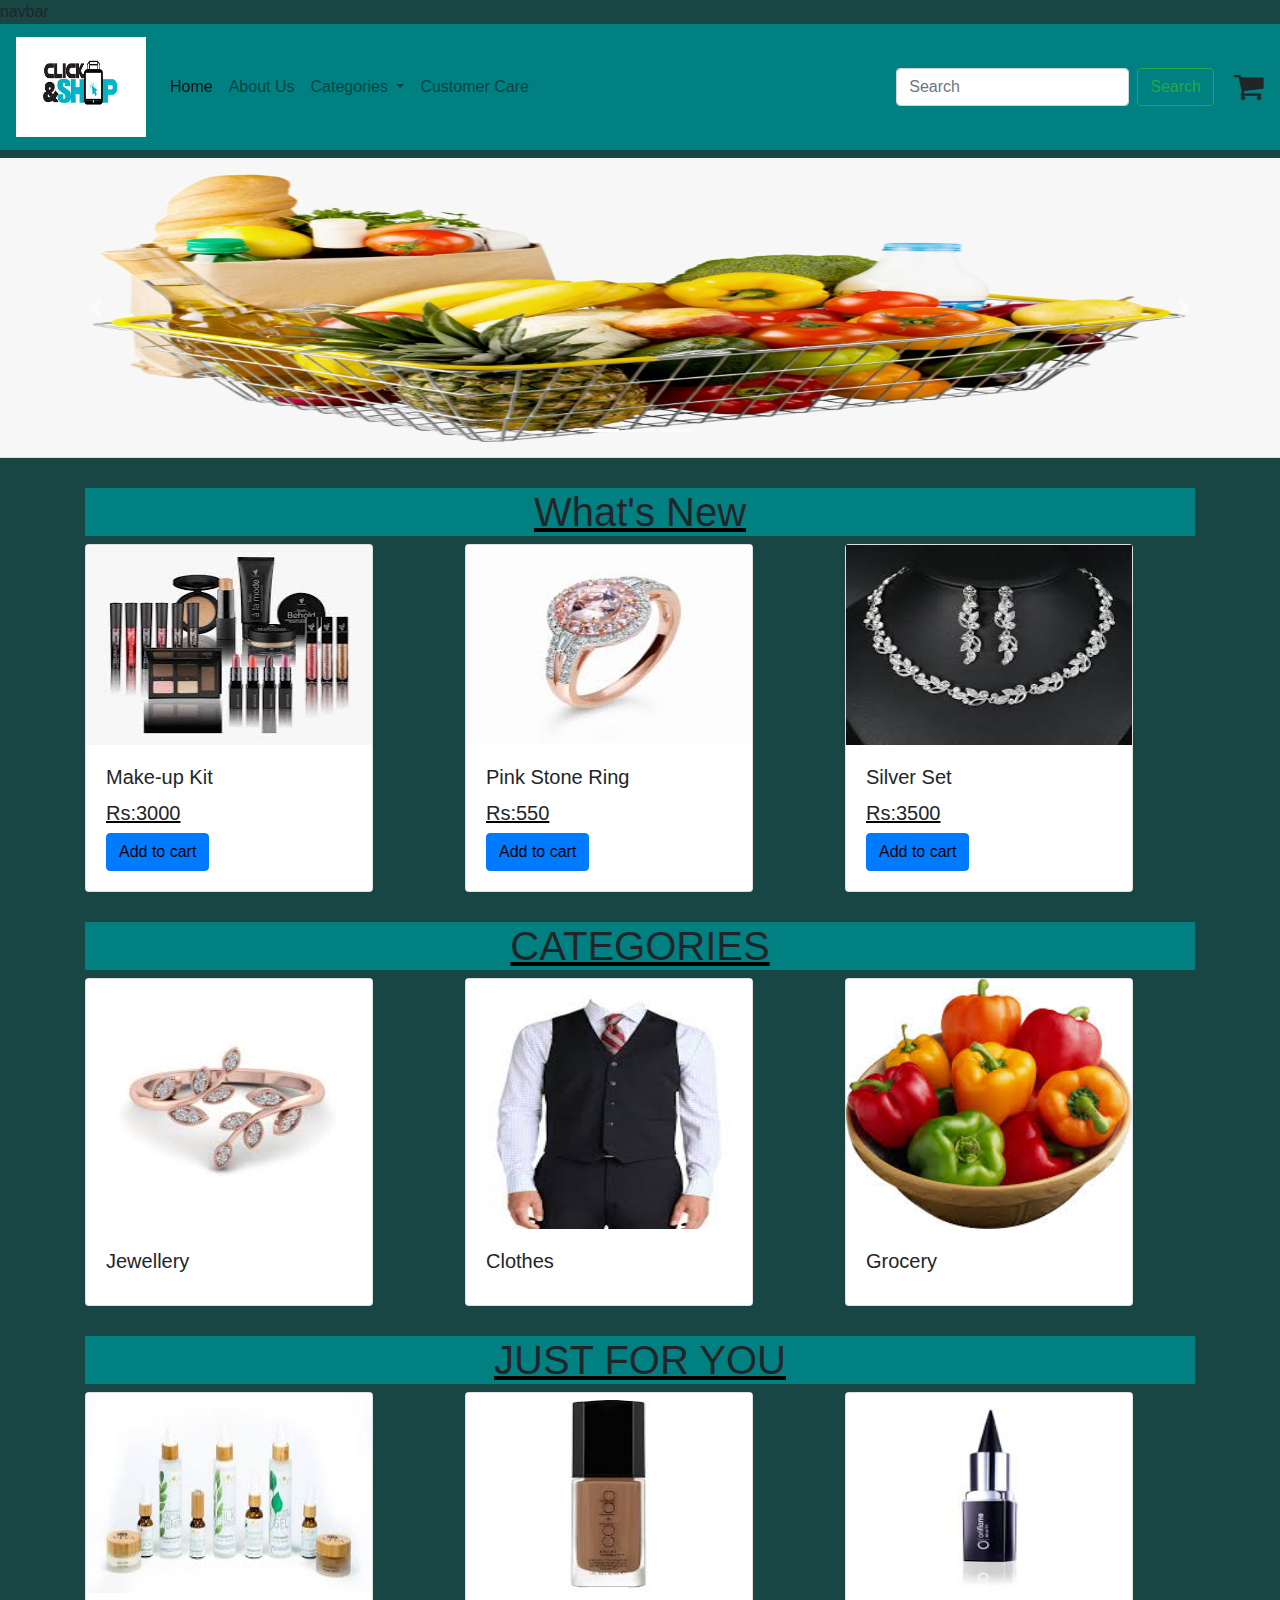
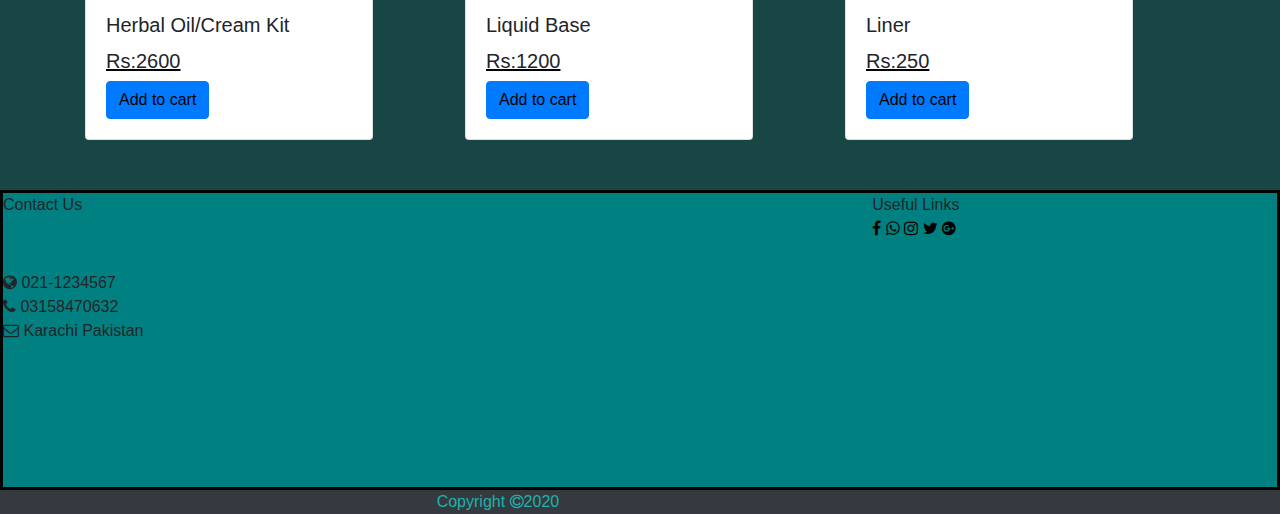
<file: index.html>
<!DOCTYPE html>
<html>

<head>

  <title>shopping website</title>
  <link rel="stylesheet" href="style.css">
  <link rel="stylesheet" href="css/bootstrap.css">
  <link rel="stylesheet" href="css/font-awesome.min.css">
</head>

<body class="body1">




  navbar


  <nav class="navbar navbar-expand-lg navbar-light">
    <a class="navbar-brand" href="#">
      <img class="logo" src="images/logo n.jpg" alt="">
    </a>
    <button class="navbar-toggler" type="button" data-toggle="collapse" data-target="#navbarSupportedContent"
      aria-controls="navbarSupportedContent"  aria-label="Toggle navigation">
      <span class="navbar-toggler-icon"></span>
    </button>

    <div class="collapse navbar-collapse" id="navbarSupportedContent">
      <ul class="navbar-nav mr-auto">
        <li class="nav-item active">
          <a class="nav-link" href="index.html">Home <span class="sr-only">(current)</span></a>
        </li>
        <li class="nav-item">
          <a class="nav-link" href="About.html">About Us</a>
        </li>
        <li class="nav-item dropdown">
          <a class="nav-link dropdown-toggle" href="" id="navbarDropdown" role="button" data-toggle="dropdown"
            aria-haspopup="true" aria-expanded="false">
            Categories
          </a>
          <div class="dropdown-menu" aria-labelledby="navbarDropdown">
            <a class="dropdown-item" href="clothing.html">Clothing</a>
            
            
            <a class="dropdown-item" href="groceries.html">Groceries</a>
            <a class="dropdown-item" href="health&beauty.html">Health & Beauty</a>
            <a class="dropdown-item" href="bags&jewellery.html">Bags & Jewellery</a>
          </div>
        </li>

        <li class="nav-item">

          <a class="nav-link " href="customercare.html">
            Customer Care
          </a>
         
        </li>

      </ul>

      <form class="form-inline my-2 my-lg-0">
            <input class="form-control mr-sm-2" type="search" placeholder="Search" aria-label="Search">
            <button class="btn btn-outline-success my-2 my-sm-0" type="submit">Search</button>
          </form>

          
          <i class="fa fa-shopping-cart fa-2x" aria-hidden="true"></i>
    </div>
  </nav>



 
  

  <!-- slider -->

  <div id="carouselExampleCaptions" class="carousel slide" data-ride="carousel">
    <ol class="carousel-indicators">
      <li data-target="#carouselExampleCaptions" data-slide-to="0" class="active"></li>
      <li data-target="#carouselExampleCaptions" data-slide-to="1"></li>
      <li data-target="#carouselExampleCaptions" data-slide-to="2"></li>
    </ol>
    <div class="carousel-inner my-2">
      <div class="carousel-item active">
        <img src="images/groceries.png" class="d-block w-100" alt="...">
        <div class="carousel-caption d-none d-md-block">
          <h5></h5>
          <p></p>
        </div>
      </div>
      <div class="carousel-item">
        <img src="images/beauty.png" class="d-block w-100" alt="...">
        <div class="carousel-caption d-none d-md-block">
          <h5></h5>
          <p></p>
        </div>
      </div>
      <div class="carousel-item">
        <img src="images/hoodies.jpg" class="d-block w-100" alt="...">
        <div class="carousel-caption d-none d-md-block">
          <h5></h5>
          <p></p>
        </div>
      </div>
    </div>
    <a class="carousel-control-prev" href="#carouselExampleCaptions" role="button" data-slide="prev">
      <span class="carousel-control-prev-icon" aria-hidden="true"></span>
      <span class="sr-only">Previous</span>
    </a>
    <a class="carousel-control-next" href="#carouselExampleCaptions" role="button" data-slide="next">
      <span class="carousel-control-next-icon" aria-hidden="true"></span>
      <span class="sr-only">Next</span>
    </a>
  </div>


  <!-- cards -->

  <div class="container">
    <div class="hading">
      <center>
        <h1>What's New</h1>
      </center>
    </div>
    <div class="row">
      <div class="col-md-4">
        <div class="card" style="width: 18rem;">
          <img class="top" src="images/makeup kit.jpg" class="card-img-top" alt="...">
          <div class="card-body">
            <h5 class="card-title">Make-up Kit</h5>
            <h5 class="card-text">Rs:3000</h5>
            <a href="#" class="btn btn-primary">Add to cart</a>
          </div>
        </div>
      </div>
      <div class="col-md-4">
        <div class="card" style="width: 18rem;">
          <img class="top"  src="images/pink stone ring.jpg" class="card-img-top" alt="...">
          <div class="card-body">
            <h5 class="card-title">Pink Stone Ring</h5>
            <h5 class="card-text">Rs:550</h5>
            <a href="#" class="btn btn-primary">Add to cart</a>
          </div>
        </div>
      </div>
      <div class="col-md-4">
        <div class="card" style="width: 18rem;">
          <img class="top"  src="images/jewellery.jpg" class="card-img-top" alt="...">
          <div class="card-body">
            <h5 class="card-title">Silver Set</h5>
            <h5 class="card-text">Rs:3500</h5>
            <a href="#" class="btn btn-primary">Add to cart</a>
          </div>
        </div>
      </div>

    </div>

  </div>
  </div>


  <div class="container">
    <div class="hading">
      <center>
        <h1>CATEGORIES</h1>
      </center>
    </div>
    <div class="row">
      <div class="col-md-4">
        <div class="card" style="width: 18rem;">
          <img class="left" src="images/leaf ring.jpg" class="card-img-top" alt="...">
          <div class="card-body">
            <h5 class="card-title">Jewellery</h5>
            <p class="card-text"></p>
            <!-- <a href="#" class="btn btn-primary">Add to cart</a> -->
          </div>
        </div>
      </div>
      <div class="col-md-4">
        <div class="card" style="width: 18rem;">
          <img class="left" src="images/menz dress.jpg" class="card-img-top" alt="...">
          <div class="card-body">
            <h5 class="card-title">Clothes</h5>
            <p class="card-text"></p>
            <!-- <a href="#" class="btn btn-primary">Add to cart</a> -->
          </div>
        </div>
      </div>
      <div class="col-md-4">
        <div class="card" style="width: 18rem;">
          <img class="left" src="images/capsicum.jpg" class="card-img-top" alt="...">
          <div class="card-body">
            <h5 class="card-title">Grocery</h5>
            <p class="card-text"></p>
            <!-- <a href="#" class="btn btn-primary">Add to cart</a> -->
          </div>
        </div>
      </div>

    </div>

  </div>
  </div>

  <div class="container">
    <div class="hading">
      <center>
        <h1>JUST FOR YOU</h1>
      </center>
    </div>
    <div class="row">
      <div class="col-md-4">
        <div class="card" style="width: 18rem;">
          <img class="top" src="images/health.jpg" class="card-img-top" alt="...">
          <div class="card-body">
            <h5 class="card-title">Herbal Oil/Cream Kit</h5>
            <h5 class="card-text">Rs:2600</h5>
            <a href="#" class="btn btn-primary">Add to cart</a>
          </div>
        </div>
      </div>
      <div class="col-md-4">
        <div class="card" style="width: 18rem;">
          <img class="top" src="images/liquid base1.jpg" class="card-img-top" alt="...">
          <div class="card-body">
            <h5 class="card-title">Liquid Base</h5>
            <h5 class="card-text">Rs:1200</h5>
            <a href="#" class="btn btn-primary">Add to cart</a>
          </div>
        </div>
      </div>
      <div class="col-md-4">
        <div class="card" style="width: 18rem;">
          <img class="top" src="images/liner.jpg" class="card-img-top" alt="...">
          <div class="card-body">
            <h5 class="card-title">Liner</h5>
            <h5 class="card-text">Rs:250</h5>
            <a href="#" class="btn btn-primary">Add to cart</a>
          </div>
        </div>
      </div>

    </div>

  </div>
  </div>

  <!-- contact info -->

  <div class="container2">
    <div class="row">
      <div class="col-md-4">Contact Us</div>
      <div class="col-md-4"></div>
      <div class="col-md-4">Useful Links <br>
        <!-- <i class="fa fa-facebook" aria-hidden="true"></i> -->
        <a href="http://facebook.com"><i class="fa fa-facebook" aria-hidden="true"></i></a>
        <a href="http://whatsapp.com"><i class="fa fa-whatsapp" aria-hidden="true"></i></a>
        <a href="http://instagram.com"><i class="fa fa-instagram" aria-hidden="true"></i></a>
        <a href="http://twitter.com"><i class="fa fa-twitter" aria-hidden="true"></i></a>
        <a href="http://googleplus.com"><i class="fa fa-google-plus-official" aria-hidden="true"></i></a>
        <!-- <i class="fa fa-whatsapp" aria-hidden="true"></i> -->
        <!-- <i class="fa fa-instagram" aria-hidden="true"></i> -->
        <!-- <i class="fa fa-twitter" aria-hidden="true"></i> -->
        <!-- <i class="fa fa-google-plus-official" aria-hidden="true"></i> -->
      </br></div>
    </div>

    <div class="row1">
      <div class="col-md-4"></div>
      <div class="col-md-4"></div>
      <div class="col-md-4"></div>
    </div>
    <div class="row">
      <div class="col-md-4"><i class="fa fa-globe" aria-hidden="true"></i> <span>021-1234567</span></div>
      <div class="col-md-4"></div>
      <div class="col-md-4"></div>
    </div>
    <div class="row">
      <div class="col-md-4"><i class="fa fa-phone" aria-hidden="true"></i> <span>03158470632</span></div>
      <div class="col-md-4"></div>
      <div class="col-md-4"></div>
    </div>
    <div class="row">
      <div class="col-md-4"><i class="fa fa-envelope-o" aria-hidden="true"></i> <span>Karachi Pakistan</span></div>
      <div class="col-md-4"></div>
      <div class="col-md-4"></div>
    </div>
  </div>


<div class="container1 bg-dark">
  <div class="row">
    <div class="col-md-4"></div>
    <div class="col-md-4"> Copyright <i class="fa fa-copyright" aria-hidden="true"></i>2020</div>
    <div class="col-md-4"></div>
  </div>
</div>





  <script src="https://code.jquery.com/jquery-3.5.1.slim.min.js"
    integrity="sha384-DfXdz2htPH0lsSSs5nCTpuj/zy4C+OGpamoFVy38MVBnE+IbbVYUew+OrCXaRkfj"
    crossorigin="anonymous"></script>
  <script src="https://cdn.jsdelivr.net/npm/popper.js@1.16.0/dist/umd/popper.min.js"
    integrity="sha384-Q6E9RHvbIyZFJoft+2mJbHaEWldlvI9IOYy5n3zV9zzTtmI3UksdQRVvoxMfooAo"
    crossorigin="anonymous"></script>
  <script src="https://stackpath.bootstrapcdn.com/bootstrap/4.5.0/js/bootstrap.min.js"
    integrity="sha384-OgVRvuATP1z7JjHLkuOU7Xw704+h835Lr+6QL9UvYjZE3Ipu6Tp75j7Bh/kR0JKI"
    crossorigin="anonymous"></script>
</body>

</html>
</file>
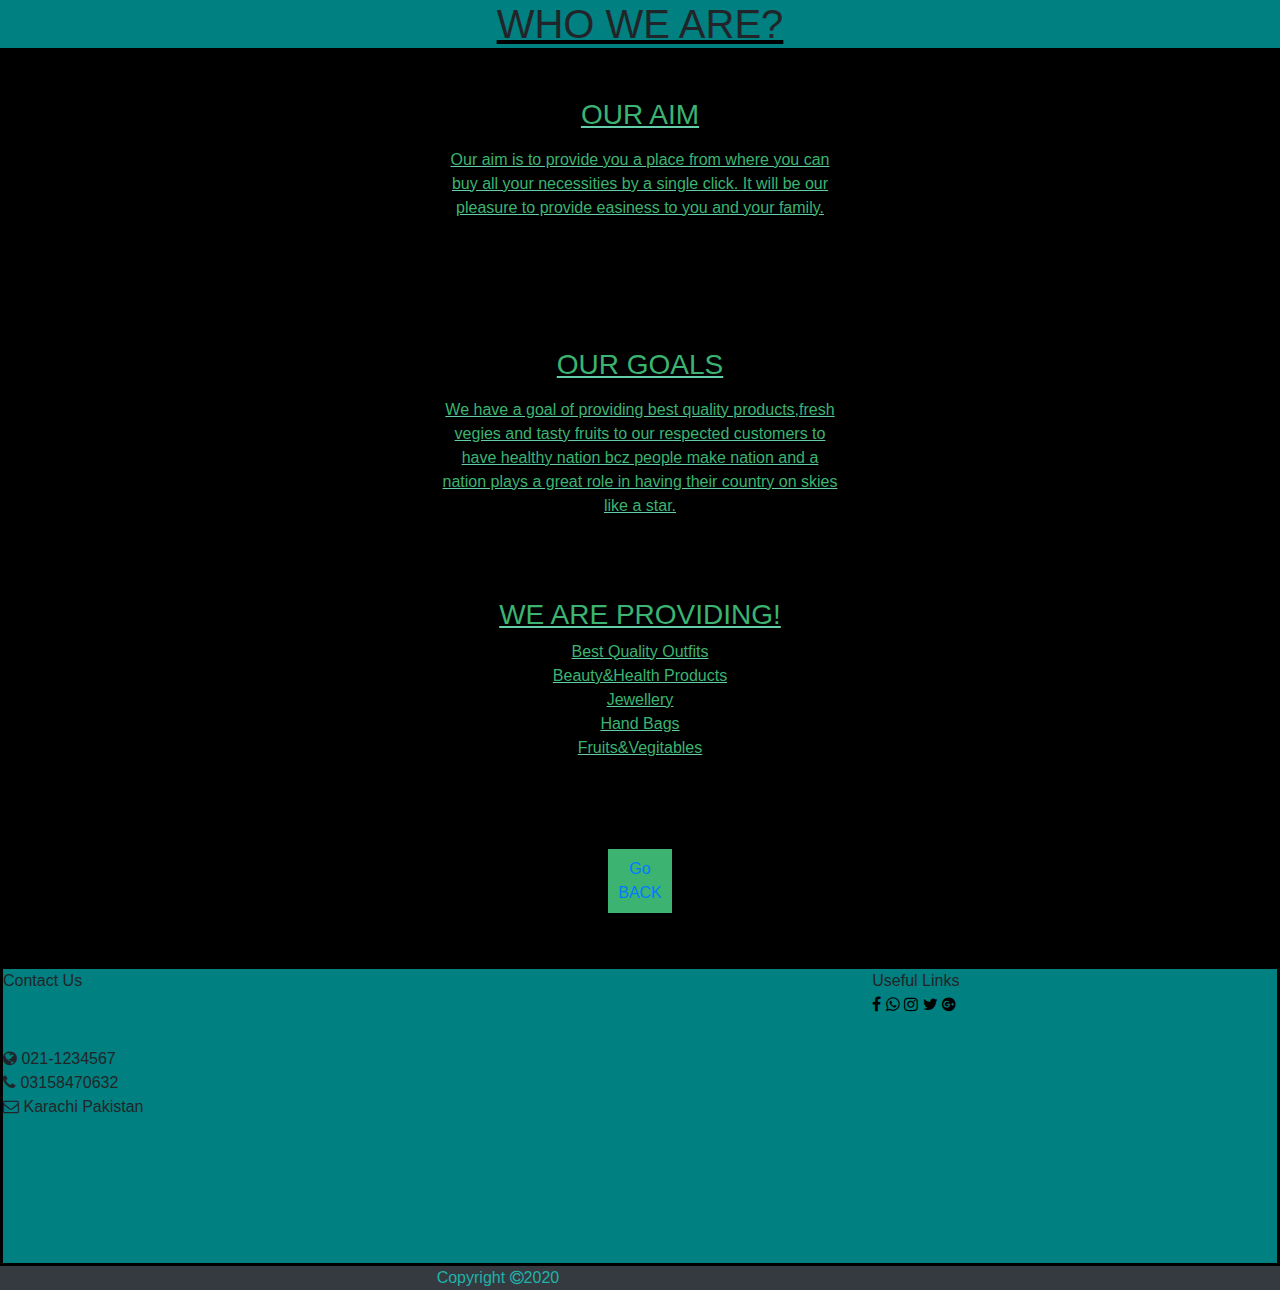
<file: about.html>
<!DOCTYPE html>
<html lang="en">

<head>
    <meta charset="UTF-8">
    <meta name="viewport" content="width=device-width, initial-scale=1.0">
    <title>Document</title>
    <link rel="stylesheet" href="style.css">
    <link rel="stylesheet" href="css/bootstrap.css">
    <link rel="stylesheet" href="css/font-awesome.min.css">
</head>

<body class="body">
    <center> <div class="hading1">

        
            <h1>WHO WE ARE?</h1>
        </center>

    </div>

    <center>
        <div class="intro">
            <h3>OUR AIM</h3>
            <p></p>
            <p></p>
            <p></p>
            <P>Our aim is to provide you a place from where you can buy all your necessities by a single click. It will
                be our
                pleasure to provide easiness to you and your family.
            </P>

        </div>


        <div class="goals">
            <h3>OUR GOALS</h3>
            <p></p>
            <p></p>
            <p></p>
            <P>We have a goal of providing best quality products,fresh vegies and tasty fruits to our respected
                customers to
                have healthy nation bcz people make nation and a nation plays a great role in having their country on
                skies like
                a star.
            </P>

        </div>

        <div class="services"><h3>WE ARE PROVIDING!</h3>
            <ul>
                <li>Best Quality Outfits</li>
                <li>Beauty&Health Products</li>
                <li>Jewellery</li>
                <li>Hand Bags</li>
                <li>Fruits&Vegitables</li>
            </ul>
        </div>
    </center>



    <center><div class="buton p-2 m-5">
      
        <a href="index.html">Go BACK</a>
    </div></center>














    <!-- contact info -->

    <div class="container2">
        <div class="row">
            <div class="col-md-4">Contact Us</div>
            <div class="col-md-4"></div>
            <div class="col-md-4">Useful Links <br>
                <!-- <i class="fa fa-facebook" aria-hidden="true"></i> -->
                <a href="http://facebook.com"><i class="fa fa-facebook" aria-hidden="true"></i></a>
                <a href="http://whatsapp.com"><i class="fa fa-whatsapp" aria-hidden="true"></i></a>
                <a href="http://instagram.com"><i class="fa fa-instagram" aria-hidden="true"></i></a>
                <a href="http://twitter.com"><i class="fa fa-twitter" aria-hidden="true"></i></a>
                <a href="http://googleplus.com"><i class="fa fa-google-plus-official" aria-hidden="true"></i></a>
                <!-- <i class="fa fa-whatsapp" aria-hidden="true"></i> -->
                <!-- <i class="fa fa-instagram" aria-hidden="true"></i> -->
                <!-- <i class="fa fa-twitter" aria-hidden="true"></i> -->
                <!-- <i class="fa fa-google-plus-official" aria-hidden="true"></i> -->
                </br></div>
        </div>

        <div class="row1">
            <div class="col-md-4"></div>
            <div class="col-md-4"></div>
            <div class="col-md-4"></div>
        </div>
        <div class="row">
            <div class="col-md-4"><i class="fa fa-globe" aria-hidden="true"></i> <span>021-1234567</span></div>
            <div class="col-md-4"></div>
            <div class="col-md-4"></div>
        </div>
        <div class="row">
            <div class="col-md-4"><i class="fa fa-phone" aria-hidden="true"></i> <span>03158470632</span></div>
            <div class="col-md-4"></div>
            <div class="col-md-4"></div>
        </div>
        <div class="row">
            <div class="col-md-4"><i class="fa fa-envelope-o" aria-hidden="true"></i> <span>Karachi Pakistan</span>
            </div>
            <div class="col-md-4"></div>
            <div class="col-md-4"></div>
        </div>
    </div>


    <div class="container1 bg-dark">
        <div class="row">
            <div class="col-md-4"></div>
            <div class="col-md-4"> Copyright <i class="fa fa-copyright" aria-hidden="true"></i>2020</div>
            <div class="col-md-4"></div>
        </div>
    </div>
</body>

</html>
</file>
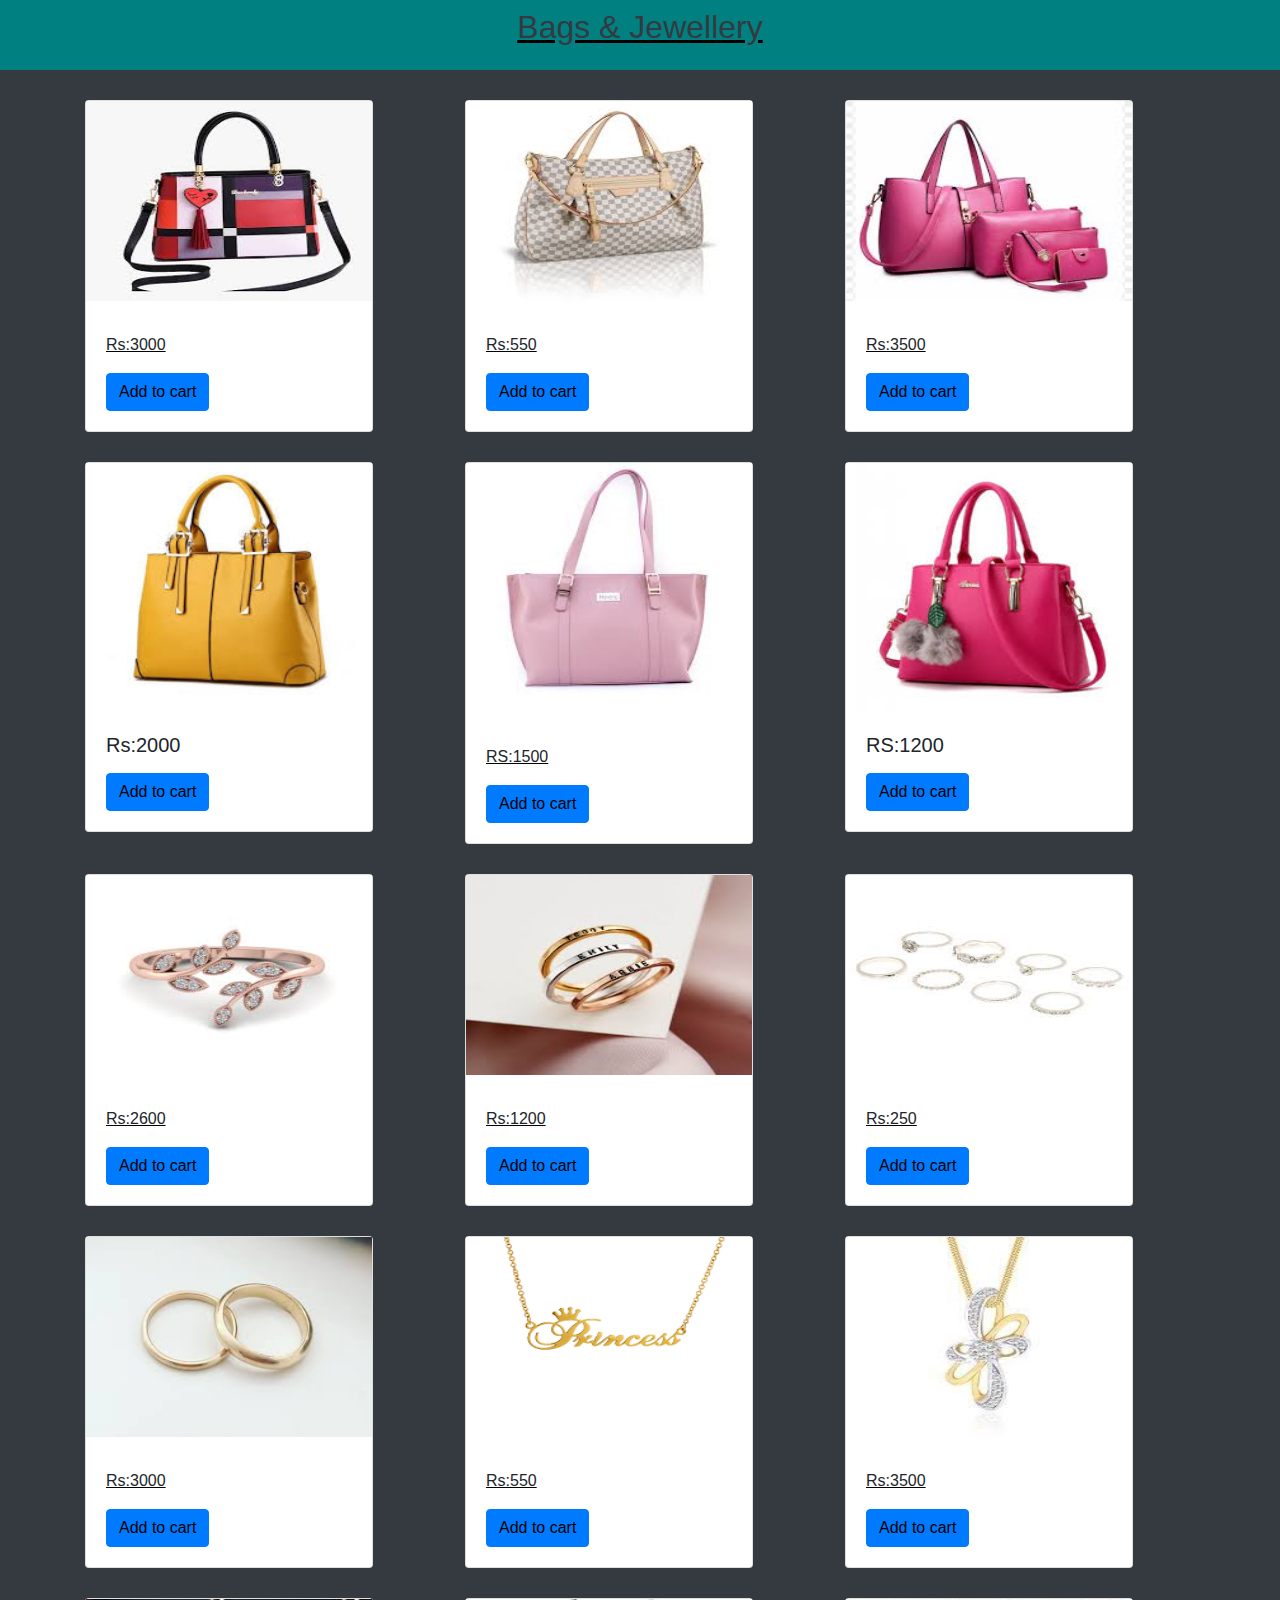
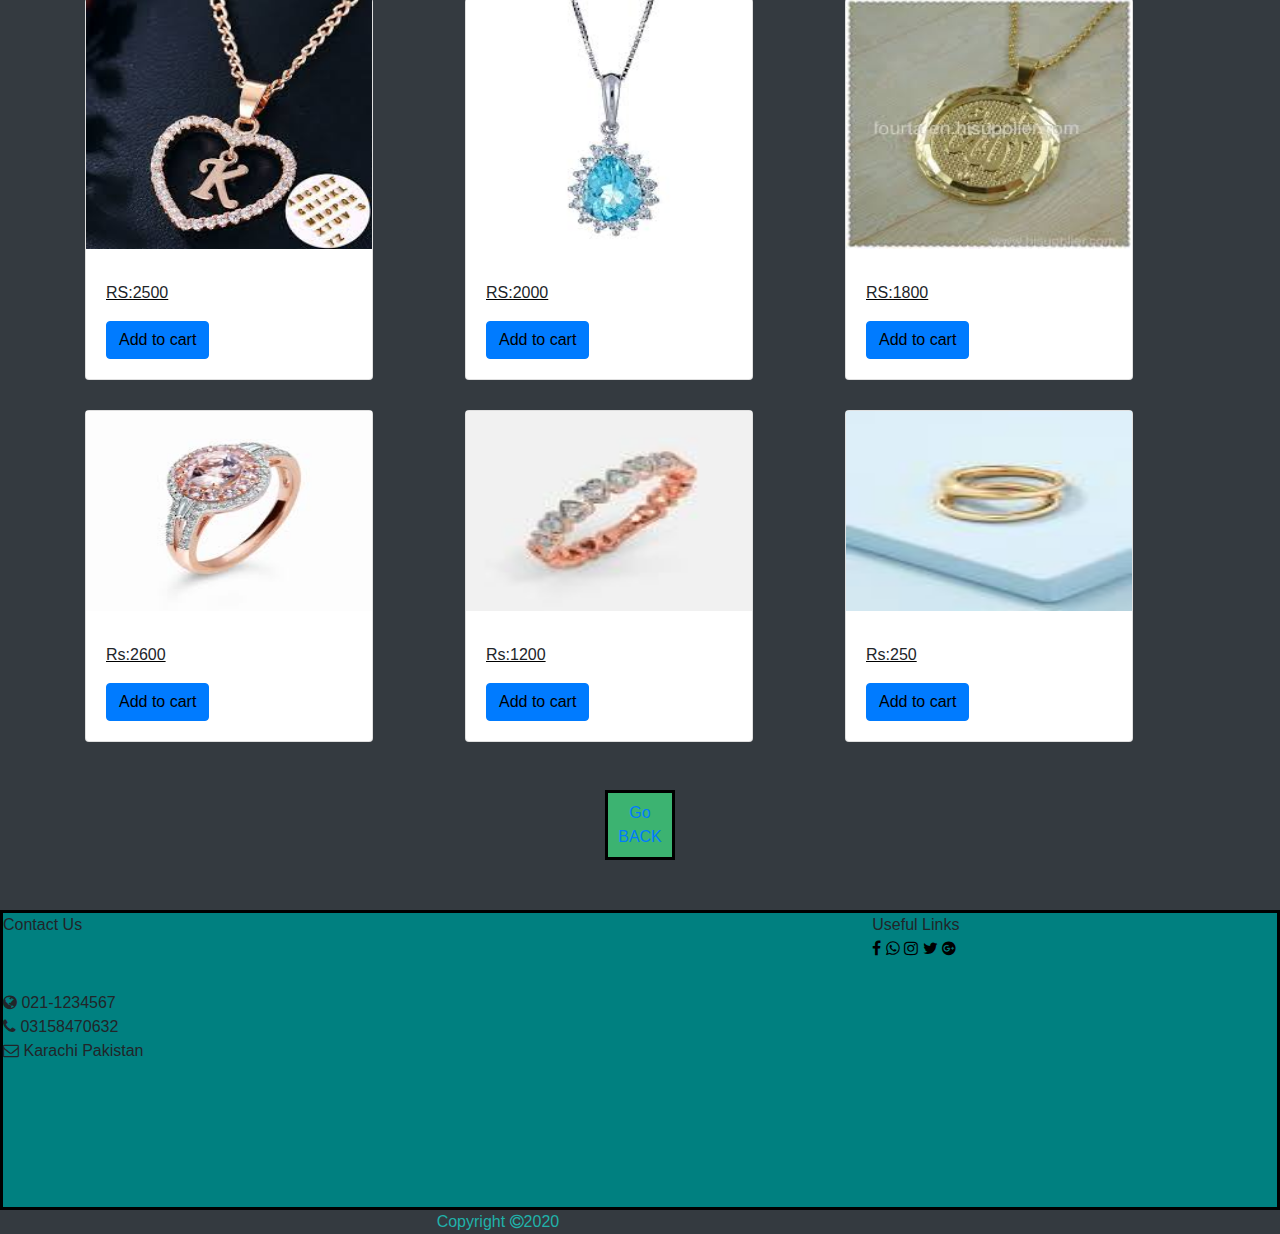
<file: bags&jewellery.html>
<!DOCTYPE html>
<html lang="en">
<head>
    <meta charset="UTF-8">
    <meta name="viewport" content="width=device-width, initial-scale=1.0">
    <title>Document</title>
    <link rel="stylesheet" href="style.css">
  <link rel="stylesheet" href="css/bootstrap.css">
  <link rel="stylesheet" href="css/font-awesome.min.css">
</head>
<body class="body4 bg-dark">
    <center> <h2 class="hading3 text-dark p-2">Bags & Jewellery</h2></center>

    <!-- cards -->

  <div class="container">
    <div class="hading">
     
    </div>
    <div class="row">
      <div class="col-md-4">
        <div class="card" style="width: 18rem;">
          <img class="top" src="images/bag.jpg" class="card-img-top" alt="...">
          <div class="card-body">
            <h5 class="card-title"></h5>
            <p class="card-text">Rs:3000</p>
            <a href="#" class="btn btn-primary">Add to cart</a>
          </div>
        </div>
      </div>
      <div class="col-md-4">
        <div class="card" style="width: 18rem;">
          <img class="top"  src="images/bag2.jpg" class="card-img-top" alt="...">
          <div class="card-body">
            <h5 class="card-title"></h5>
            <p class="card-text">Rs:550</p>
            <a href="#" class="btn btn-primary">Add to cart</a>
          </div>
        </div>
      </div>
      <div class="col-md-4">
        <div class="card" style="width: 18rem;">
          <img class="top"  src="images/bag3.jpg" class="card-img-top" alt="...">
          <div class="card-body">
            <h5 class="card-title"></h5>
            <p class="card-text">Rs:3500</p>
            <a href="#" class="btn btn-primary">Add to cart</a>
          </div>
        </div>
      </div>

    </div>

  </div>
  </div>


  <div class="container">
    <div class="hading">
     
    </div>
    <div class="row">
      <div class="col-md-4">
        <div class="card" style="width: 18rem;">
          <img class="left" src="images/bag5.jpg" class="card-img-top" alt="...">
          <div class="card-body">
            <h5 class="card-title">Rs:2000</h5>
            <p class="card-text"></p>
            <a href="#" class="btn btn-primary">Add to cart</a>
          </div>
        </div>
      </div>
      <div class="col-md-4">
        <div class="card" style="width: 18rem;">
          <img class="left" src="images/bag6.jpg" class="card-img-top" alt="...">
          <div class="card-body">
            <h5 class="card-title"></h5>
            <p class="card-text">RS:1500</p>
            <a href="#" class="btn btn-primary">Add to cart</a>
          </div>
        </div>
      </div>
      <div class="col-md-4">
        <div class="card" style="width: 18rem;">
          <img class="left" src="images/bag7.jpg" class="card-img-top" alt="...">
          <div class="card-body">
            <h5 class="card-title">RS:1200</h5>
            <p class="card-text"></p>
            <a href="#" class="btn btn-primary">Add to cart</a>
          </div>
        </div>
      </div>

    </div>

  </div>
  </div>

  <div class="container">
    <div class="hading">
      
    </div>
    <div class="row">
      <div class="col-md-4">
        <div class="card" style="width: 18rem;">
          <img class="top" src="images/leaf ring.jpg" class="card-img-top" alt="...">
          <div class="card-body">
            <h5 class="card-title"></h5>
            <p class="card-text">Rs:2600</p>
            <a href="#" class="btn btn-primary">Add to cart</a>
          </div>
        </div>
      </div>
      <div class="col-md-4">
        <div class="card" style="width: 18rem;">
          <img class="top" src="images/middle rings.jpg" class="card-img-top" alt="...">
          <div class="card-body">
            <h5 class="card-title"></h5>
            <p class="card-text">Rs:1200</p>
            <a href="#" class="btn btn-primary">Add to cart</a>
          </div>
        </div>
      </div>
      <div class="col-md-4">
        <div class="card" style="width: 18rem;">
          <img class="top" src="images/middle rings2.jpg" class="card-img-top" alt="...">
          <div class="card-body">
            <h5 class="card-title"></h5>
            <p class="card-text">Rs:250</p>
            <a href="#" class="btn btn-primary">Add to cart</a>
          </div>
        </div>
      </div>

    </div>

  </div>
  </div>

  
  <div class="container">
    <div class="hading">
     
    </div>
    <div class="row">
      <div class="col-md-4">
        <div class="card" style="width: 18rem;">
          <img class="top" src="images/middle rings3.jpg" class="card-img-top" alt="...">
          <div class="card-body">
            <h5 class="card-title"></h5>
            <p class="card-text">Rs:3000</p>
            <a href="#" class="btn btn-primary">Add to cart</a>
          </div>
        </div>
      </div>
      <div class="col-md-4">
        <div class="card" style="width: 18rem;">
          <img class="top"  src="images/p1.png" class="card-img-top" alt="...">
          <div class="card-body">
            <h5 class="card-title"></h5>
            <p class="card-text">Rs:550</p>
            <a href="#" class="btn btn-primary">Add to cart</a>
          </div>
        </div>
      </div>
      <div class="col-md-4">
        <div class="card" style="width: 18rem;">
          <img class="top"  src="images/p2.jpg" class="card-img-top" alt="...">
          <div class="card-body">
            <h5 class="card-title"></h5>
            <p class="card-text">Rs:3500</p>
            <a href="#" class="btn btn-primary">Add to cart</a>
          </div>
        </div>
      </div>

    </div>

  </div>
  </div>


  <div class="container">
    <div class="hading">
     
    </div>
    <div class="row">
      <div class="col-md-4">
        <div class="card" style="width: 18rem;">
          <img class="left" src="images/p3.jpg" class="card-img-top" alt="...">
          <div class="card-body">
            <h5 class="card-title"></h5>
            <p class="card-text">RS:2500</p>
            <a href="#" class="btn btn-primary">Add to cart</a>
          </div>
        </div>
      </div>
      <div class="col-md-4">
        <div class="card" style="width: 18rem;">
          <img class="left" src="images/p4.jpg" class="card-img-top" alt="...">
          <div class="card-body">
            <h5 class="card-title"></h5>
            <p class="card-text">RS:2000</p>
            <a href="#" class="btn btn-primary">Add to cart</a>
          </div>
        </div>
      </div>
      <div class="col-md-4">
        <div class="card" style="width: 18rem;">
          <img class="left" src="images/p5.jpg" class="card-img-top" alt="...">
          <div class="card-body">
            <h5 class="card-title"></h5>
            <p class="card-text">RS:1800</p>
            <a href="#" class="btn btn-primary">Add to cart</a>
          </div>
        </div>
      </div>

    </div>

  </div>
  </div>

  <div class="container">
    <div class="hading">
      
    </div>
    <div class="row">
      <div class="col-md-4">
        <div class="card" style="width: 18rem;">
          <img class="top" src="images/pink stone ring.jpg" class="card-img-top" alt="...">
          <div class="card-body">
            <h5 class="card-title"></h5>
            <p class="card-text">Rs:2600</p>
            <a href="#" class="btn btn-primary">Add to cart</a>
          </div>
        </div>
      </div>
      <div class="col-md-4">
        <div class="card" style="width: 18rem;">
          <img class="top" src="images/ring1.jpg" class="card-img-top" alt="...">
          <div class="card-body">
            <h5 class="card-title"></h5>
            <p class="card-text">Rs:1200</p>
            <a href="#" class="btn btn-primary">Add to cart</a>
          </div>
        </div>
      </div>
      <div class="col-md-4">
        <div class="card" style="width: 18rem;">
          <img class="top" src="images/ring2.jpg" class="card-img-top" alt="...">
          <div class="card-body">
            <h5 class="card-title"></h5>
            <p class="card-text">Rs:250</p>
            <a href="#" class="btn btn-primary">Add to cart</a>
          </div>
        </div>
      </div>

    </div>

  </div>
  </div>



  <center><div class="buton p-2 m-5">
      
    <a href="index.html">Go BACK</a>
</div></center>



  <!-- contact info -->

  <div class="container2">
    <div class="row">
      <div class="col-md-4">Contact Us</div>
      <div class="col-md-4"></div>
      <div class="col-md-4">Useful Links <br>
        <!-- <i class="fa fa-facebook" aria-hidden="true"></i> -->
        <a href="http://facebook.com"><i class="fa fa-facebook" aria-hidden="true"></i></a>
        <a href="http://whatsapp.com"><i class="fa fa-whatsapp" aria-hidden="true"></i></a>
        <a href="http://instagram.com"><i class="fa fa-instagram" aria-hidden="true"></i></a>
        <a href="http://twitter.com"><i class="fa fa-twitter" aria-hidden="true"></i></a>
        <a href="http://googleplus.com"><i class="fa fa-google-plus-official" aria-hidden="true"></i></a>
        <!-- <i class="fa fa-whatsapp" aria-hidden="true"></i> -->
        <!-- <i class="fa fa-instagram" aria-hidden="true"></i> -->
        <!-- <i class="fa fa-twitter" aria-hidden="true"></i> -->
        <!-- <i class="fa fa-google-plus-official" aria-hidden="true"></i> -->
      </br></div>
    </div>

    <div class="row1">
      <div class="col-md-4"></div>
      <div class="col-md-4"></div>
      <div class="col-md-4"></div>
    </div>
    <div class="row">
      <div class="col-md-4"><i class="fa fa-globe" aria-hidden="true"></i> <span>021-1234567</span></div>
      <div class="col-md-4"></div>
      <div class="col-md-4"></div>
    </div>
    <div class="row">
      <div class="col-md-4"><i class="fa fa-phone" aria-hidden="true"></i> <span>03158470632</span></div>
      <div class="col-md-4"></div>
      <div class="col-md-4"></div>
    </div>
    <div class="row">
      <div class="col-md-4"><i class="fa fa-envelope-o" aria-hidden="true"></i> <span>Karachi Pakistan</span></div>
      <div class="col-md-4"></div>
      <div class="col-md-4"></div>
    </div>
  </div>


<div class="container1 bg-dark">
  <div class="row">
    <div class="col-md-4"></div>
    <div class="col-md-4"> Copyright <i class="fa fa-copyright" aria-hidden="true"></i>2020</div>
    <div class="col-md-4"></div>
  </div>
</div>





  <script src="https://code.jquery.com/jquery-3.5.1.slim.min.js"
    integrity="sha384-DfXdz2htPH0lsSSs5nCTpuj/zy4C+OGpamoFVy38MVBnE+IbbVYUew+OrCXaRkfj"
    crossorigin="anonymous"></script>
  <script src="https://cdn.jsdelivr.net/npm/popper.js@1.16.0/dist/umd/popper.min.js"
    integrity="sha384-Q6E9RHvbIyZFJoft+2mJbHaEWldlvI9IOYy5n3zV9zzTtmI3UksdQRVvoxMfooAo"
    crossorigin="anonymous"></script>
  <script src="https://stackpath.bootstrapcdn.com/bootstrap/4.5.0/js/bootstrap.min.js"
    integrity="sha384-OgVRvuATP1z7JjHLkuOU7Xw704+h835Lr+6QL9UvYjZE3Ipu6Tp75j7Bh/kR0JKI"
    crossorigin="anonymous"></script>
</body>
</html>
</file>
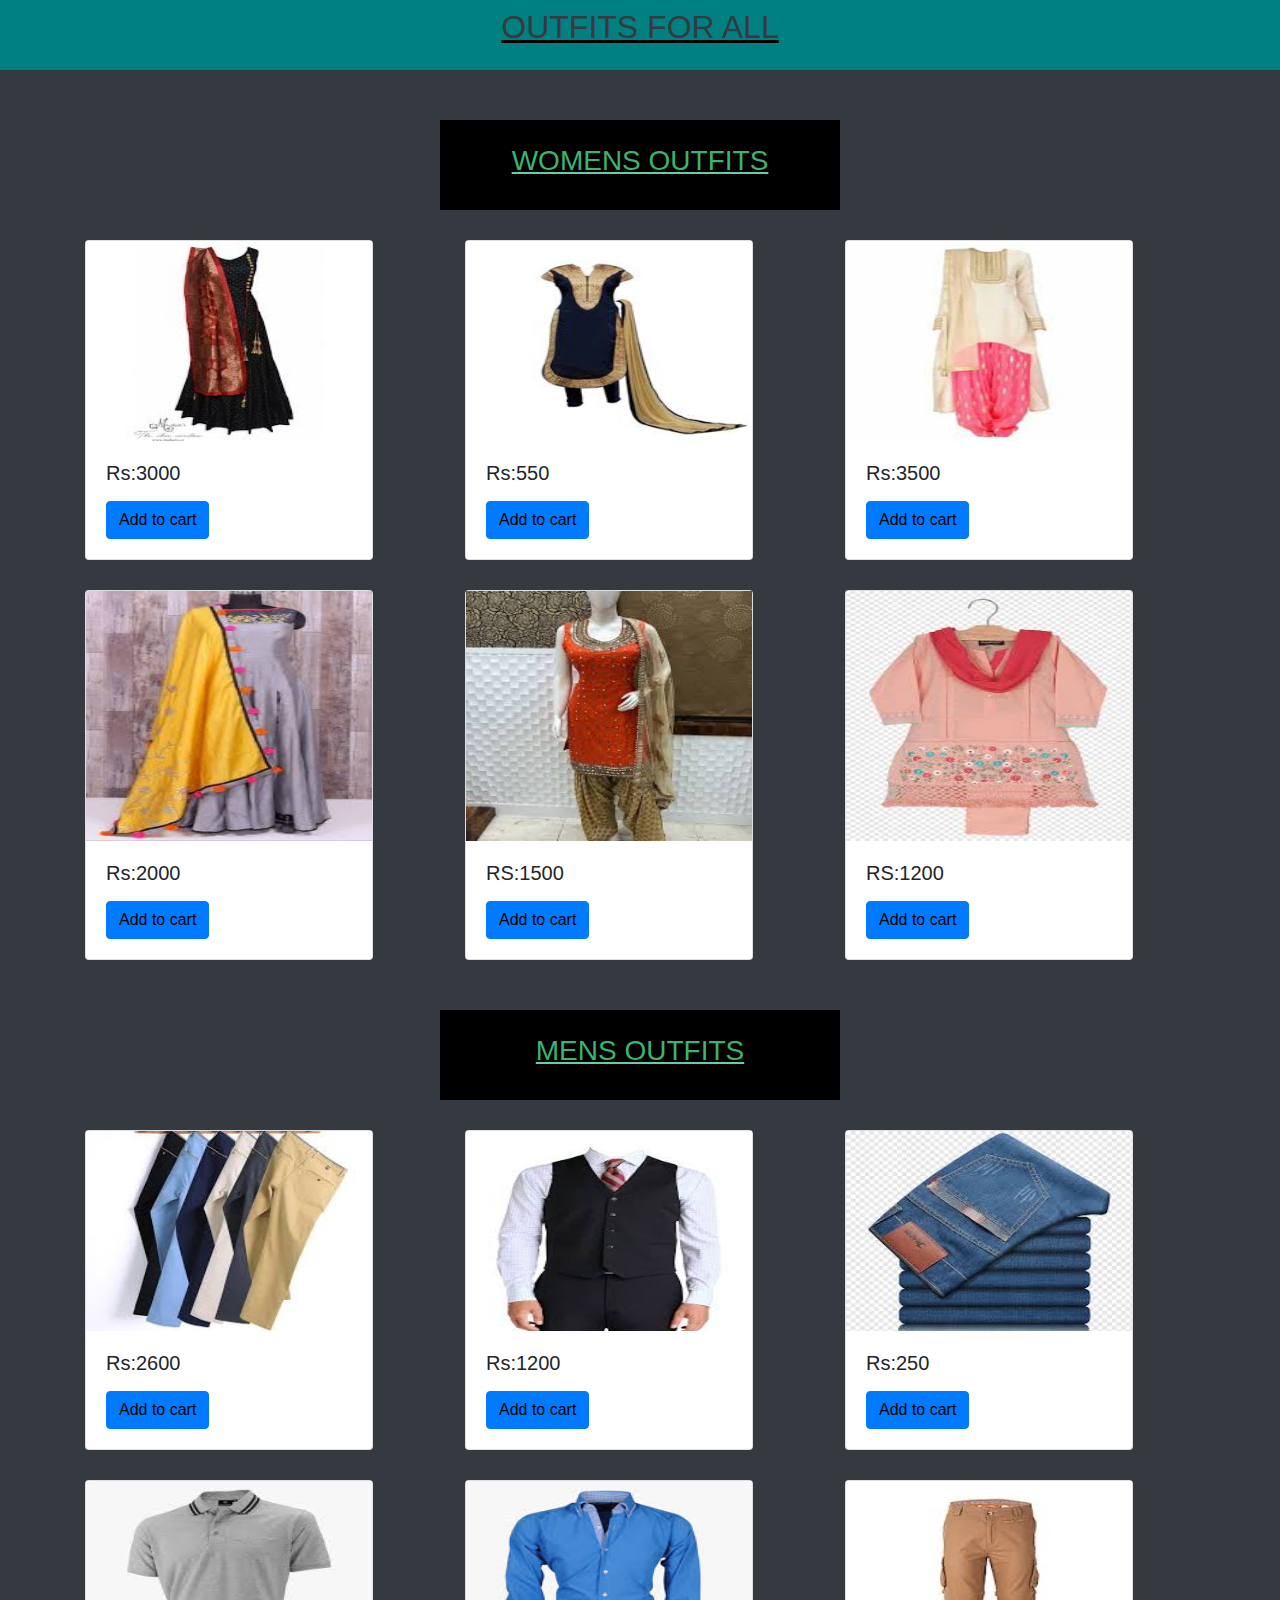
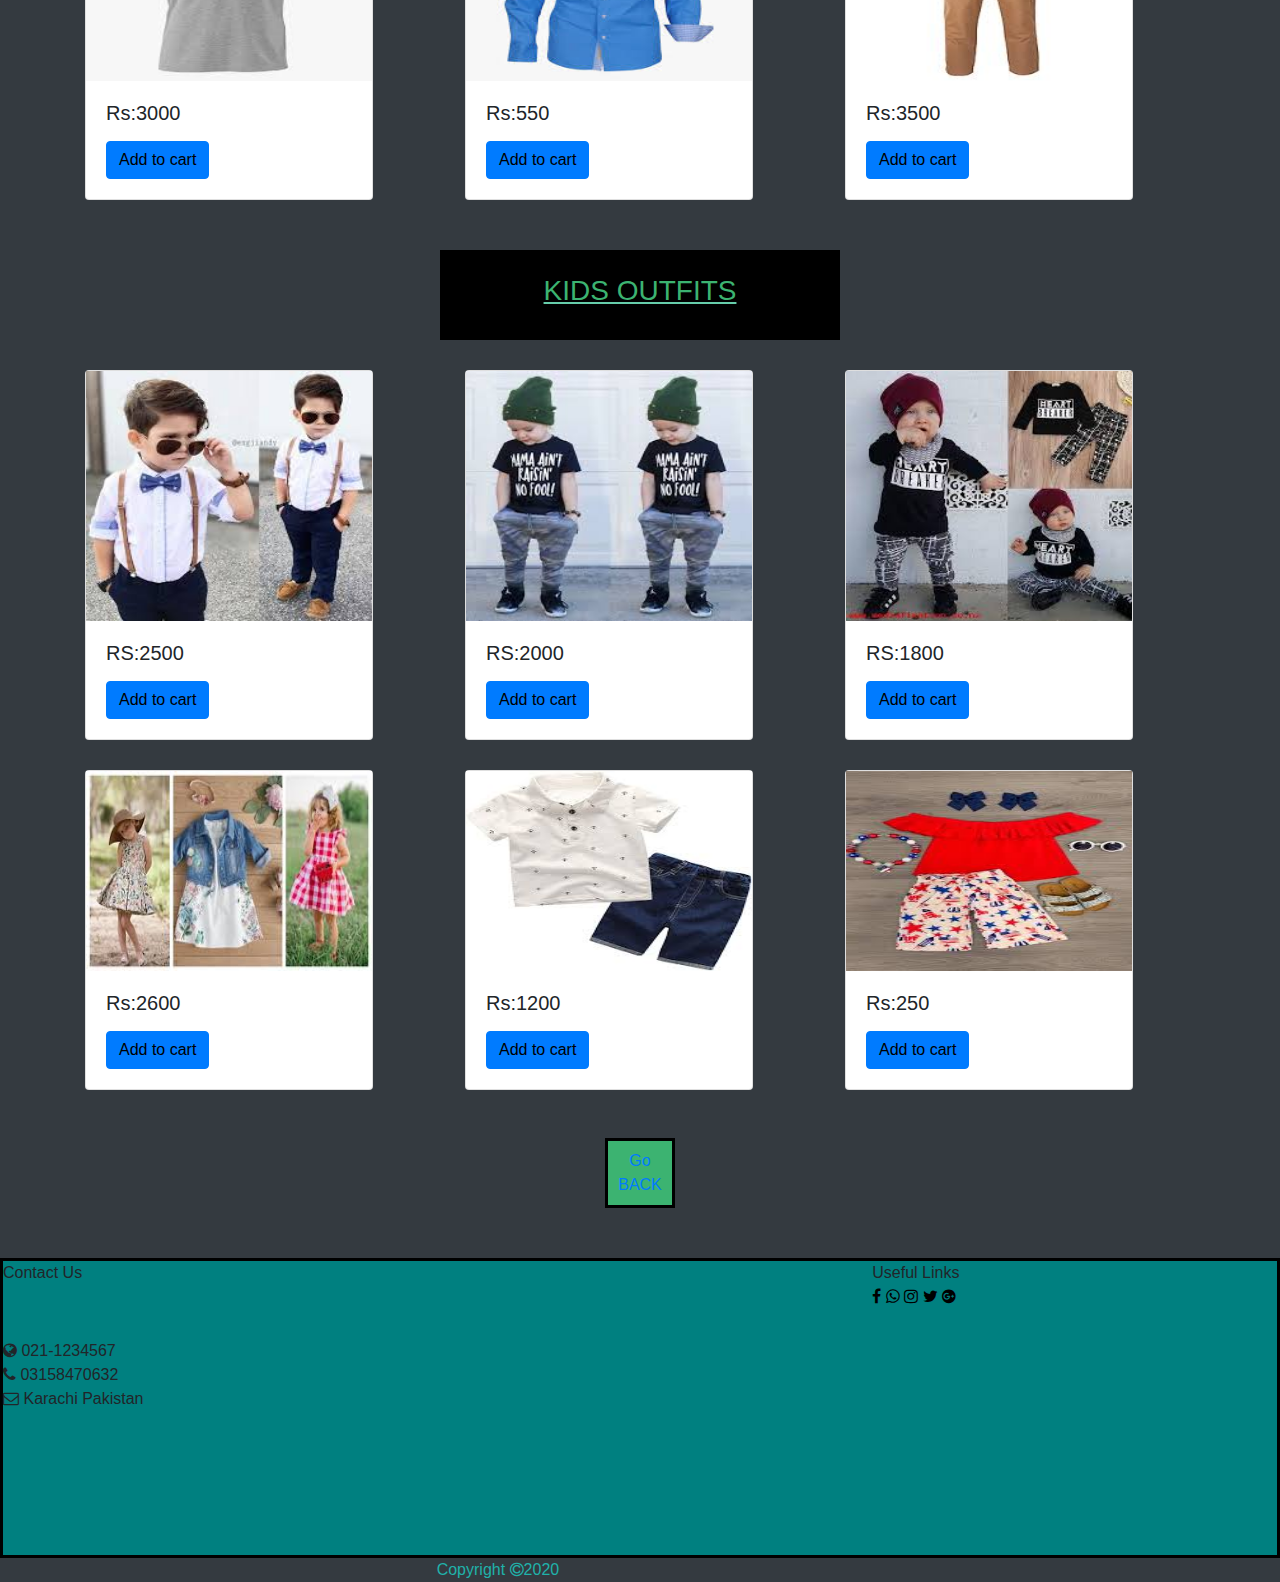
<file: clothing.html>
<!DOCTYPE html>
<html lang="en">
<head>
    <meta charset="UTF-8">
    <meta name="viewport" content="width=device-width, initial-scale=1.0">
    <title>Document</title>
    <link rel="stylesheet" href="style.css">
  <link rel="stylesheet" href="css/bootstrap.css">
  <link rel="stylesheet" href="css/font-awesome.min.css">
</head>
<body class="body4 bg-dark">
    <center> <h2 class="hading3 text-dark p-2">OUTFITS FOR ALL</h2></center>
    <center> <h3 class="hading4  p-4">WOMENS OUTFITS</h3></center>

    <!-- cards -->

  <div class="container">
    <div class="hading">
     
    </div>
    <div class="row">
      <div class="col-md-4">
        <div class="card" style="width: 18rem;">
          <img class="top" src="images/ladies2.jpg" class="card-img-top" alt="...">
          <div class="card-body">
            <h5 class="card-title">Rs:3000</h5>
            <p class="card-text"></p>
            <a href="#" class="btn btn-primary">Add to cart</a>
          </div>
        </div>
      </div>
      <div class="col-md-4">
        <div class="card" style="width: 18rem;">
          <img class="top"  src="images/ladies dress2.jpg" class="card-img-top" alt="...">
          <div class="card-body">
            <h5 class="card-title">Rs:550</h5>
            <p class="card-text"></p>
            <a href="#" class="btn btn-primary">Add to cart</a>
          </div>
        </div>
      </div>
      <div class="col-md-4">
        <div class="card" style="width: 18rem;">
          <img class="top"  src="images/ladies dress3.jpg" class="card-img-top" alt="...">
          <div class="card-body">
            <h5 class="card-title">Rs:3500</h5>
            <p class="card-text"></p>
            <a href="#" class="btn btn-primary">Add to cart</a>
          </div>
        </div>
      </div>

    </div>

  </div>
  </div>


  <div class="container">
    <div class="hading">
     
    </div>
    <div class="row">
      <div class="col-md-4">
        <div class="card" style="width: 18rem;">
          <img class="left" src="images/ladies1.jpg" class="card-img-top" alt="...">
          <div class="card-body">
            <h5 class="card-title">Rs:2000</h5>
            <p class="card-text"></p>
            <a href="#" class="btn btn-primary">Add to cart</a>
          </div>
        </div>
      </div>
      <div class="col-md-4">
        <div class="card" style="width: 18rem;">
          <img class="left" src="images/ladies4.jpg" class="card-img-top" alt="...">
          <div class="card-body">
            <h5 class="card-title">RS:1500</h5>
            <p class="card-text"></p>
            <a href="#" class="btn btn-primary">Add to cart</a>
          </div>
        </div>
      </div>
      <div class="col-md-4">
        <div class="card" style="width: 18rem;">
          <img class="left" src="images/ladies dress.jpg" class="card-img-top" alt="...">
          <div class="card-body">
            <h5 class="card-title">RS:1200</h5>
            <p class="card-text"></p>
            <a href="#" class="btn btn-primary">Add to cart</a>
          </div>
        </div>
      </div>

    </div>

  </div>
  </div>
  <center> <h3 class="hading4  p-4">MENS OUTFITS</h3></center>
  <div class="container">
    <div class="hading">
      
    </div>
    <div class="row">
      <div class="col-md-4">
        <div class="card" style="width: 18rem;">
          <img class="top" src="images/mens pants1.jpg" class="card-img-top" alt="...">
          <div class="card-body">
            <h5 class="card-title">Rs:2600</h5>
            <p class="card-text"></p>
            <a href="#" class="btn btn-primary">Add to cart</a>
          </div>
        </div>
      </div>
      <div class="col-md-4">
        <div class="card" style="width: 18rem;">
          <img class="top" src="images/menz dress.jpg" class="card-img-top" alt="...">
          <div class="card-body">
            <h5 class="card-title">Rs:1200</h5>
            <p class="card-text"></p>
            <a href="#" class="btn btn-primary">Add to cart</a>
          </div>
        </div>
      </div>
      <div class="col-md-4">
        <div class="card" style="width: 18rem;">
          <img class="top" src="images/menz pants.jpg" class="card-img-top" alt="...">
          <div class="card-body">
            <h5 class="card-title">Rs:250</h5>
            <p class="card-text"></p>
            <a href="#" class="btn btn-primary">Add to cart</a>
          </div>
        </div>
      </div>

    </div>

  </div>
  </div>

  
  <div class="container">
    <div class="hading">
     
    </div>
    <div class="row">
      <div class="col-md-4">
        <div class="card" style="width: 18rem;">
          <img class="top" src="images/menz shirt grey.jpg" class="card-img-top" alt="...">
          <div class="card-body">
            <h5 class="card-title">Rs:3000</h5>
            <p class="card-text"></p>
            <a href="#" class="btn btn-primary">Add to cart</a>
          </div>
        </div>
      </div>
      <div class="col-md-4">
        <div class="card" style="width: 18rem;">
          <img class="top"  src="images/menz shirt.jpg" class="card-img-top" alt="...">
          <div class="card-body">
            <h5 class="card-title">Rs:550</h5>
            <p class="card-text"></p>
            <a href="#" class="btn btn-primary">Add to cart</a>
          </div>
        </div>
      </div>
      <div class="col-md-4">
        <div class="card" style="width: 18rem;">
          <img class="top"  src="images/pant.jpg" class="card-img-top" alt="...">
          <div class="card-body">
            <h5 class="card-title">Rs:3500</h5>
            <p class="card-text"></p>
            <a href="#" class="btn btn-primary">Add to cart</a>
          </div>
        </div>
      </div>

    </div>

  </div>
  </div>
  <center> <h3 class="hading4  p-4">KIDS OUTFITS</h3></center>

  <div class="container">
    <div class="hading">
     
    </div>
    <div class="row">
      <div class="col-md-4">
        <div class="card" style="width: 18rem;">
          <img class="left" src="images/kids.jpg" class="card-img-top" alt="...">
          <div class="card-body">
            <h5 class="card-title">RS:2500</h5>
            <p class="card-text"></p>
            <a href="#" class="btn btn-primary">Add to cart</a>
          </div>
        </div>
      </div>
      <div class="col-md-4">
        <div class="card" style="width: 18rem;">
          <img class="left" src="images/kids1.jpg" class="card-img-top" alt="...">
          <div class="card-body">
            <h5 class="card-title">RS:2000</h5>
            <p class="card-text"></p>
            <a href="#" class="btn btn-primary">Add to cart</a>
          </div>
        </div>
      </div>
      <div class="col-md-4">
        <div class="card" style="width: 18rem;">
          <img class="left" src="images/kids2.jpg" class="card-img-top" alt="...">
          <div class="card-body">
            <h5 class="card-title">RS:1800</h5>
            <p class="card-text"></p>
            <a href="#" class="btn btn-primary">Add to cart</a>
          </div>
        </div>
      </div>

    </div>

  </div>
  </div>

  <div class="container">
    <div class="hading">
      
    </div>
    <div class="row">
      <div class="col-md-4">
        <div class="card" style="width: 18rem;">
          <img class="top" src="images/kids3.jpg" class="card-img-top" alt="...">
          <div class="card-body">
            <h5 class="card-title">Rs:2600</h5>
            <p class="card-text"></p>
            <a href="#" class="btn btn-primary">Add to cart</a>
          </div>
        </div>
      </div>
      <div class="col-md-4">
        <div class="card" style="width: 18rem;">
          <img class="top" src="images/kids4.jpg" class="card-img-top" alt="...">
          <div class="card-body">
            <h5 class="card-title">Rs:1200</h5>
            <p class="card-text"></p>
            <a href="#" class="btn btn-primary">Add to cart</a>
          </div>
        </div>
      </div>
      <div class="col-md-4">
        <div class="card" style="width: 18rem;">
          <img class="top" src="images/kids5.jpg" class="card-img-top" alt="...">
          <div class="card-body">
            <h5 class="card-title">Rs:250</h5>
            <p class="card-text"></p>
            <a href="#" class="btn btn-primary">Add to cart</a>
          </div>
        </div>
      </div>

    </div>

  </div>
  </div>

  <center><div class="buton p-2 m-5">
      
      <a href="index.html">Go BACK</a>
  </div></center>

 <!-- contact info -->

 <div class="container2">
    <div class="row">
      <div class="col-md-4">Contact Us</div>
      <div class="col-md-4"></div>
      <div class="col-md-4">Useful Links <br>
        <!-- <i class="fa fa-facebook" aria-hidden="true"></i> -->
        <a href="http://facebook.com"><i class="fa fa-facebook" aria-hidden="true"></i></a>
        <a href="http://whatsapp.com"><i class="fa fa-whatsapp" aria-hidden="true"></i></a>
        <a href="http://instagram.com"><i class="fa fa-instagram" aria-hidden="true"></i></a>
        <a href="http://twitter.com"><i class="fa fa-twitter" aria-hidden="true"></i></a>
        <a href="http://googleplus.com"><i class="fa fa-google-plus-official" aria-hidden="true"></i></a>
        <!-- <i class="fa fa-whatsapp" aria-hidden="true"></i> -->
        <!-- <i class="fa fa-instagram" aria-hidden="true"></i> -->
        <!-- <i class="fa fa-twitter" aria-hidden="true"></i> -->
        <!-- <i class="fa fa-google-plus-official" aria-hidden="true"></i> -->
      </br></div>
    </div>

    <div class="row1">
      <div class="col-md-4"></div>
      <div class="col-md-4"></div>
      <div class="col-md-4"></div>
    </div>
    <div class="row">
      <div class="col-md-4"><i class="fa fa-globe" aria-hidden="true"></i> <span>021-1234567</span></div>
      <div class="col-md-4"></div>
      <div class="col-md-4"></div>
    </div>
    <div class="row">
      <div class="col-md-4"><i class="fa fa-phone" aria-hidden="true"></i> <span>03158470632</span></div>
      <div class="col-md-4"></div>
      <div class="col-md-4"></div>
    </div>
    <div class="row">
      <div class="col-md-4"><i class="fa fa-envelope-o" aria-hidden="true"></i> <span>Karachi Pakistan</span></div>
      <div class="col-md-4"></div>
      <div class="col-md-4"></div>
    </div>
  </div>


<div class="container1 bg-dark">
  <div class="row">
    <div class="col-md-4"></div>
    <div class="col-md-4"> Copyright <i class="fa fa-copyright" aria-hidden="true"></i>2020</div>
    <div class="col-md-4"></div>
  </div>
</div>



  <script src="https://code.jquery.com/jquery-3.5.1.slim.min.js"
    integrity="sha384-DfXdz2htPH0lsSSs5nCTpuj/zy4C+OGpamoFVy38MVBnE+IbbVYUew+OrCXaRkfj"
    crossorigin="anonymous"></script>
  <script src="https://cdn.jsdelivr.net/npm/popper.js@1.16.0/dist/umd/popper.min.js"
    integrity="sha384-Q6E9RHvbIyZFJoft+2mJbHaEWldlvI9IOYy5n3zV9zzTtmI3UksdQRVvoxMfooAo"
    crossorigin="anonymous"></script>
  <script src="https://stackpath.bootstrapcdn.com/bootstrap/4.5.0/js/bootstrap.min.js"
    integrity="sha384-OgVRvuATP1z7JjHLkuOU7Xw704+h835Lr+6QL9UvYjZE3Ipu6Tp75j7Bh/kR0JKI"
    crossorigin="anonymous"></script>
</body>
</html>
</file>
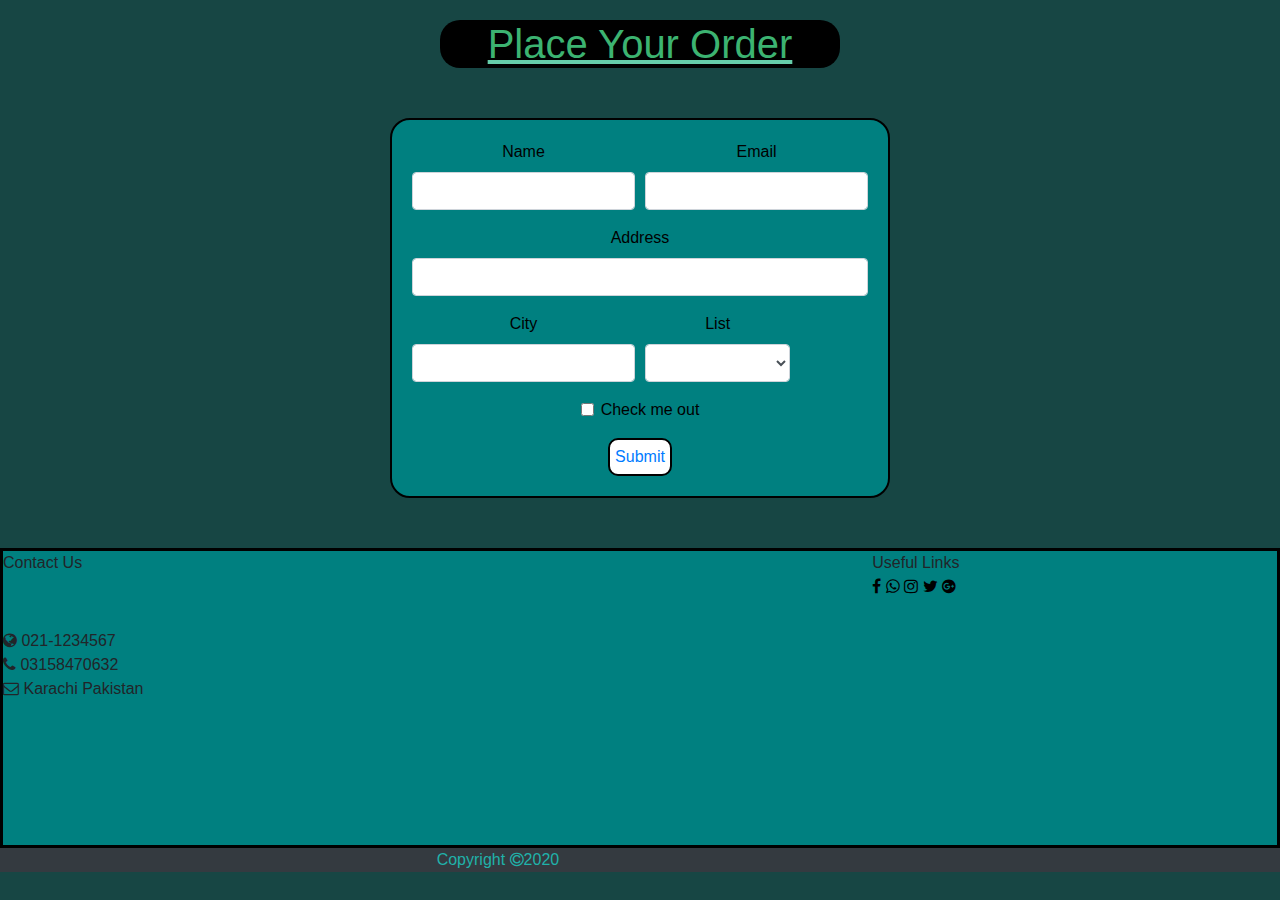
<file: customercare.html>
<!DOCTYPE html>
<html lang="en">
<head>
    <meta charset="UTF-8">
    <meta name="viewport" content="width=device-width, initial-scale=1.0">
    <title>Document</title>
    <link rel="stylesheet" href="style.css">
    <link rel="stylesheet" href="css/bootstrap.css">
    <link rel="stylesheet" href="css/font-awesome.min.css">
</head>
<body class="body">

    <center><div class="order"><h1>Place Your Order</h1></div>
    <div>
    <form class="form">
        <div class="form-row">
          <div class="form-group col-md-6">
            <label for="inputEmail4">Name</label>
            <input type="text" class="form-control" id="inputEmail4">
          </div>
          <div class="form-group col-md-6">
            <label for="inputPassword4">Email</label>
            <input type="text" class="form-control" id="inputPassword4">
          </div>
        </div>
        <div class="form-group">
          <label for="inputAddress">Address</label>
          <input type="text" class="form-control" id="inputAddress" placeholder="">
        </div>
        
        <div class="form-row">
          <div class="form-group col-md-6">
            <label for="inputCity">City</label>
            <input type="text" class="form-control" id="inputCity">
          </div>
          <div class="form-group col-md-4">
            <label for="inputState">List</label>
            <select id="inputState" class="form-control">
              <option></option>
              <option>Clothes</option>
              <option>Groceries</option>
              <option>Bags</option>
              <option>Jewellery</option>
              <option>Make-up</option>
            </select>
          </div>
          
        </div>
        <div class="form-group">
          <div class="form-check">
            <input class="form-check-input" type="checkbox" id="gridCheck">
            <label class="form-check-label" for="gridCheck">
              Check me out
            </label>
          </div>
        </div>
        <!-- <button type="submit" class="btn btn-success">Sign in</button> -->
       <button class="button"> <a href="thanks.html">Submit</a></button>
      </form>
    </div>
</center>





















<!-- contact info -->

<div class="container2">
    <div class="row">
      <div class="col-md-4">Contact Us</div>
      <div class="col-md-4"></div>
      <div class="col-md-4">Useful Links <br>
        <!-- <i class="fa fa-facebook" aria-hidden="true"></i> -->
        <a href="http://facebook.com"><i class="fa fa-facebook" aria-hidden="true"></i></a>
        <a href="http://whatsapp.com"><i class="fa fa-whatsapp" aria-hidden="true"></i></a>
        <a href="http://instagram.com"><i class="fa fa-instagram" aria-hidden="true"></i></a>
        <a href="http://twitter.com"><i class="fa fa-twitter" aria-hidden="true"></i></a>
        <a href="http://googleplus.com"><i class="fa fa-google-plus-official" aria-hidden="true"></i></a>
        <!-- <i class="fa fa-whatsapp" aria-hidden="true"></i> -->
        <!-- <i class="fa fa-instagram" aria-hidden="true"></i> -->
        <!-- <i class="fa fa-twitter" aria-hidden="true"></i> -->
        <!-- <i class="fa fa-google-plus-official" aria-hidden="true"></i> -->
      </br></div>
    </div>

    <div class="row1">
      <div class="col-md-4"></div>
      <div class="col-md-4"></div>
      <div class="col-md-4"></div>
    </div>
    <div class="row">
      <div class="col-md-4"><i class="fa fa-globe" aria-hidden="true"></i> <span>021-1234567</span></div>
      <div class="col-md-4"></div>
      <div class="col-md-4"></div>
    </div>
    <div class="row">
      <div class="col-md-4"><i class="fa fa-phone" aria-hidden="true"></i> <span>03158470632</span></div>
      <div class="col-md-4"></div>
      <div class="col-md-4"></div>
    </div>
    <div class="row">
      <div class="col-md-4"><i class="fa fa-envelope-o" aria-hidden="true"></i> <span>Karachi Pakistan</span></div>
      <div class="col-md-4"></div>
      <div class="col-md-4"></div>
    </div>
  </div>


<div class="container1 bg-dark">
  <div class="row">
    <div class="col-md-4"></div>
    <div class="col-md-4"> Copyright <i class="fa fa-copyright" aria-hidden="true"></i>2020</div>
    <div class="col-md-4"></div>
  </div>
</div>
</body>
</html>
</file>
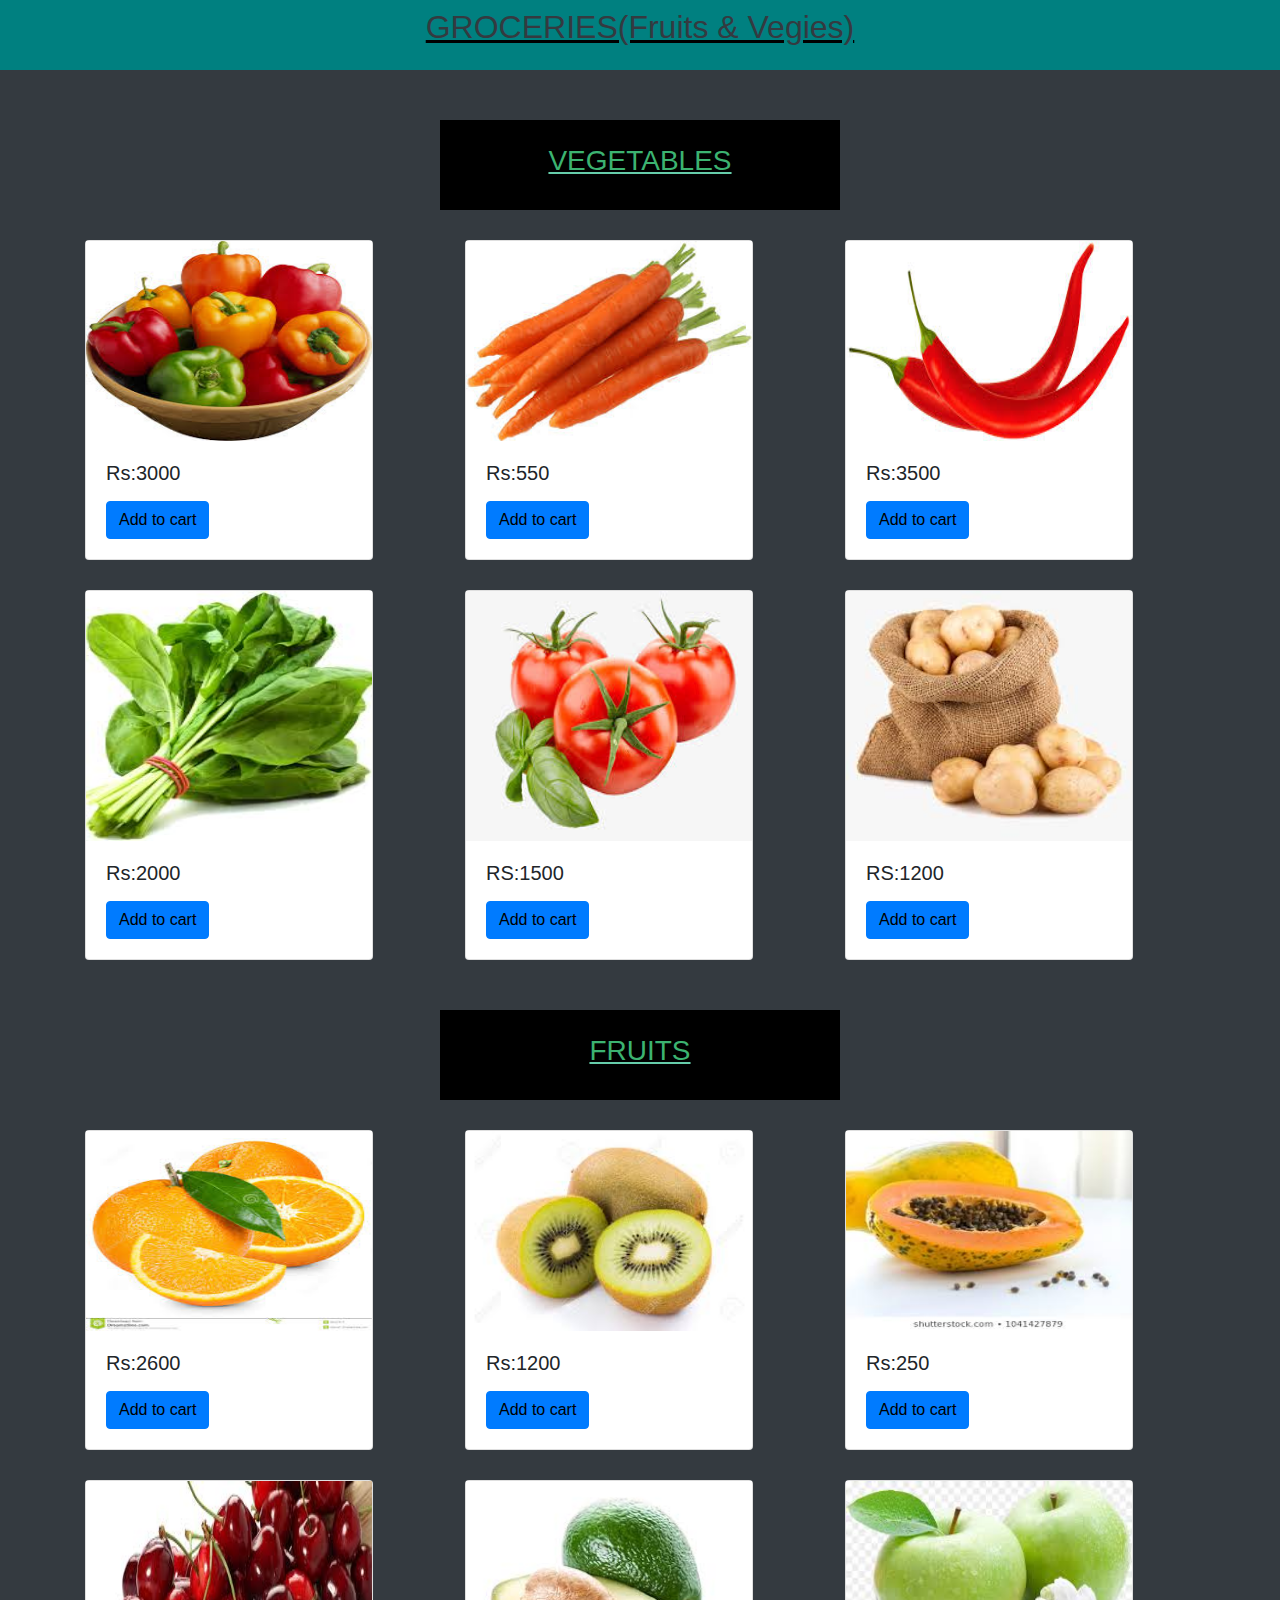
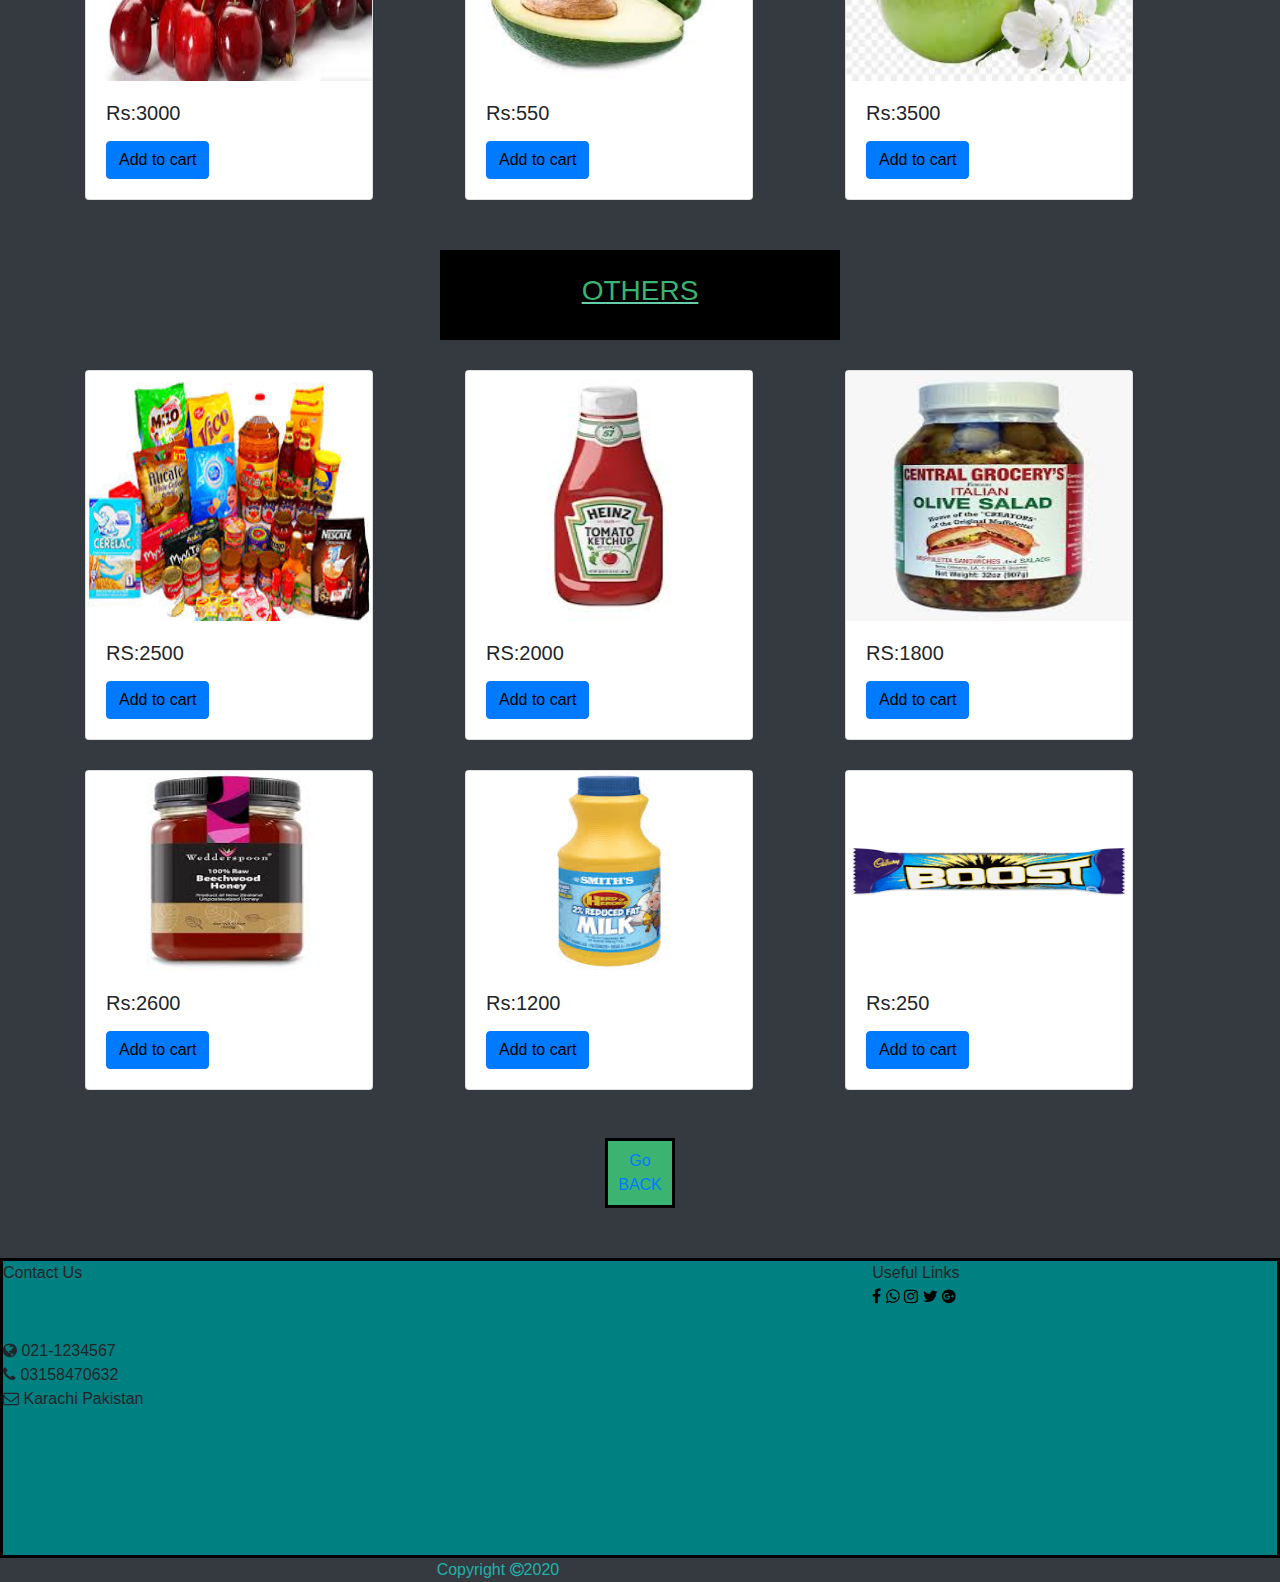
<file: groceries.html>
<!DOCTYPE html>
<html lang="en">
<head>
    <meta charset="UTF-8">
    <meta name="viewport" content="width=device-width, initial-scale=1.0">
    <title>Document</title>
    <link rel="stylesheet" href="style.css">
  <link rel="stylesheet" href="css/bootstrap.css">
  <link rel="stylesheet" href="css/font-awesome.min.css">
</head>
<body class="body4 bg-dark">

   <center> <h2 class="hading3 text-dark p-2">GROCERIES(Fruits & Vegies)</h2></center>

     <!-- cards -->
     <center> <h3 class="hading4  p-4">VEGETABLES</h3></center>
  <div class="container">
    <div class="hading">
     
    </div>
    <div class="row">
      <div class="col-md-4">
        <div class="card" style="width: 18rem;">
          <img class="top" src="images/capsicum.jpg" class="card-img-top" alt="...">
          <div class="card-body">
            <h5 class="card-title">Rs:3000</h5>
            <p class="card-text"></p>
            <a href="#" class="btn btn-primary">Add to cart</a>
          </div>
        </div>
      </div>
      <div class="col-md-4">
        <div class="card" style="width: 18rem;">
          <img class="top"  src="images/carrots.jpg" class="card-img-top" alt="...">
          <div class="card-body">
            <h5 class="card-title">Rs:550</h5>
            <p class="card-text"></p>
            <a href="#" class="btn btn-primary">Add to cart</a>
          </div>
        </div>
      </div>
      <div class="col-md-4">
        <div class="card" style="width: 18rem;">
          <img class="top"  src="images/red chilli.jpg" class="card-img-top" alt="...">
          <div class="card-body">
            <h5 class="card-title">Rs:3500</h5>
            <p class="card-text"></p>
            <a href="#" class="btn btn-primary">Add to cart</a>
          </div>
        </div>
      </div>

    </div>

  </div>
  </div>


  <div class="container">
    <div class="hading">
     
    </div>
    <div class="row">
      <div class="col-md-4">
        <div class="card" style="width: 18rem;">
          <img class="left" src="images/spinach.jpg" class="card-img-top" alt="...">
          <div class="card-body">
            <h5 class="card-title">Rs:2000</h5>
            <p class="card-text"></p>
            <a href="#" class="btn btn-primary">Add to cart</a>
          </div>
        </div>
      </div>
      <div class="col-md-4">
        <div class="card" style="width: 18rem;">
          <img class="left" src="images/tomatos.jpg" class="card-img-top" alt="...">
          <div class="card-body">
            <h5 class="card-title">RS:1500</h5>
            <p class="card-text"></p>
            <a href="#" class="btn btn-primary">Add to cart</a>
          </div>
        </div>
      </div>
      <div class="col-md-4">
        <div class="card" style="width: 18rem;">
          <img class="left" src="images/potato.jpg" class="card-img-top" alt="...">
          <div class="card-body">
            <h5 class="card-title">RS:1200</h5>
            <p class="card-text"></p>
            <a href="#" class="btn btn-primary">Add to cart</a>
          </div>
        </div>
      </div>

    </div>

  </div>
  </div>
  <center> <h3 class="hading4  p-4">FRUITS</h3></center>
  <div class="container">
    <div class="hading">
      
    </div>
    <div class="row">
      <div class="col-md-4">
        <div class="card" style="width: 18rem;">
          <img class="top" src="images/F1.jpg" class="card-img-top" alt="...">
          <div class="card-body">
            <h5 class="card-title">Rs:2600</h5>
            <p class="card-text"></p>
            <a href="#" class="btn btn-primary">Add to cart</a>
          </div>
        </div>
      </div>
      <div class="col-md-4">
        <div class="card" style="width: 18rem;">
          <img class="top" src="images/F2.jpg" class="card-img-top" alt="...">
          <div class="card-body">
            <h5 class="card-title">Rs:1200</h5>
            <p class="card-text"></p>
            <a href="#" class="btn btn-primary">Add to cart</a>
          </div>
        </div>
      </div>
      <div class="col-md-4">
        <div class="card" style="width: 18rem;">
          <img class="top" src="images/F3.jpg" class="card-img-top" alt="...">
          <div class="card-body">
            <h5 class="card-title">Rs:250</h5>
            <p class="card-text"></p>
            <a href="#" class="btn btn-primary">Add to cart</a>
          </div>
        </div>
      </div>

    </div>

  </div>
  </div>

  
  <div class="container">
    <div class="hading">
     
    </div>
    <div class="row">
      <div class="col-md-4">
        <div class="card" style="width: 18rem;">
          <img class="top" src="images/F4.jpg" class="card-img-top" alt="...">
          <div class="card-body">
            <h5 class="card-title">Rs:3000</h5>
            <p class="card-text"></p>
            <a href="#" class="btn btn-primary">Add to cart</a>
          </div>
        </div>
      </div>
      <div class="col-md-4">
        <div class="card" style="width: 18rem;">
          <img class="top"  src="images/F5.jpg" class="card-img-top" alt="...">
          <div class="card-body">
            <h5 class="card-title">Rs:550</h5>
            <p class="card-text"></p>
            <a href="#" class="btn btn-primary">Add to cart</a>
          </div>
        </div>
      </div>
      <div class="col-md-4">
        <div class="card" style="width: 18rem;">
          <img class="top"  src="images/F6.jpg" class="card-img-top" alt="...">
          <div class="card-body">
            <h5 class="card-title">Rs:3500</h5>
            <p class="card-text"></p>
            <a href="#" class="btn btn-primary">Add to cart</a>
          </div>
        </div>
      </div>

    </div>

  </div>
  </div>
  <center> <h3 class="hading4  p-4">OTHERS</h3></center>

  <div class="container">
    <div class="hading">
     
    </div>
    <div class="row">
      <div class="col-md-4">
        <div class="card" style="width: 18rem;">
          <img class="left" src="images/GRO.jpg" class="card-img-top" alt="...">
          <div class="card-body">
            <h5 class="card-title">RS:2500</h5>
            <p class="card-text"></p>
            <a href="#" class="btn btn-primary">Add to cart</a>
          </div>
        </div>
      </div>
      <div class="col-md-4">
        <div class="card" style="width: 18rem;">
          <img class="left" src="images/GRO2.jpg" class="card-img-top" alt="...">
          <div class="card-body">
            <h5 class="card-title">RS:2000</h5>
            <p class="card-text"></p>
            <a href="#" class="btn btn-primary">Add to cart</a>
          </div>
        </div>
      </div>
      <div class="col-md-4">
        <div class="card" style="width: 18rem;">
          <img class="left" src="images/GRO3.jpg" class="card-img-top" alt="...">
          <div class="card-body">
            <h5 class="card-title">RS:1800</h5>
            <p class="card-text"></p>
            <a href="#" class="btn btn-primary">Add to cart</a>
          </div>
        </div>
      </div>

    </div>

  </div>
  </div>

  <div class="container">
    <div class="hading">
      
    </div>
    <div class="row">
      <div class="col-md-4">
        <div class="card" style="width: 18rem;">
          <img class="top" src="images/GRO4.jpg" class="card-img-top" alt="...">
          <div class="card-body">
            <h5 class="card-title">Rs:2600</h5>
            <p class="card-text"></p>
            <a href="#" class="btn btn-primary">Add to cart</a>
          </div>
        </div>
      </div>
      <div class="col-md-4">
        <div class="card" style="width: 18rem;">
          <img class="top" src="images/GRO5.jpg" class="card-img-top" alt="...">
          <div class="card-body">
            <h5 class="card-title">Rs:1200</h5>
            <p class="card-text"></p>
            <a href="#" class="btn btn-primary">Add to cart</a>
          </div>
        </div>
      </div>
      <div class="col-md-4">
        <div class="card" style="width: 18rem;">
          <img class="top" src="images/GRO6.png" class="card-img-top" alt="...">
          <div class="card-body">
            <h5 class="card-title">Rs:250</h5>
            <p class="card-text"></p>
            <a href="#" class="btn btn-primary">Add to cart</a>
          </div>
        </div>
      </div>

    </div>

  </div>
  </div>


  <center><div class="buton p-2 m-5">
      
    <a href="index.html">Go BACK</a>
</div></center>


  <!-- contact info -->

  <div class="container2">
    <div class="row">
      <div class="col-md-4">Contact Us</div>
      <div class="col-md-4"></div>
      <div class="col-md-4">Useful Links <br>
        <!-- <i class="fa fa-facebook" aria-hidden="true"></i> -->
        <a href="http://facebook.com"><i class="fa fa-facebook" aria-hidden="true"></i></a>
        <a href="http://whatsapp.com"><i class="fa fa-whatsapp" aria-hidden="true"></i></a>
        <a href="http://instagram.com"><i class="fa fa-instagram" aria-hidden="true"></i></a>
        <a href="http://twitter.com"><i class="fa fa-twitter" aria-hidden="true"></i></a>
        <a href="http://googleplus.com"><i class="fa fa-google-plus-official" aria-hidden="true"></i></a>
        <!-- <i class="fa fa-whatsapp" aria-hidden="true"></i> -->
        <!-- <i class="fa fa-instagram" aria-hidden="true"></i> -->
        <!-- <i class="fa fa-twitter" aria-hidden="true"></i> -->
        <!-- <i class="fa fa-google-plus-official" aria-hidden="true"></i> -->
      </br></div>
    </div>

    <div class="row1">
      <div class="col-md-4"></div>
      <div class="col-md-4"></div>
      <div class="col-md-4"></div>
    </div>
    <div class="row">
      <div class="col-md-4"><i class="fa fa-globe" aria-hidden="true"></i> <span>021-1234567</span></div>
      <div class="col-md-4"></div>
      <div class="col-md-4"></div>
    </div>
    <div class="row">
      <div class="col-md-4"><i class="fa fa-phone" aria-hidden="true"></i> <span>03158470632</span></div>
      <div class="col-md-4"></div>
      <div class="col-md-4"></div>
    </div>
    <div class="row">
      <div class="col-md-4"><i class="fa fa-envelope-o" aria-hidden="true"></i> <span>Karachi Pakistan</span></div>
      <div class="col-md-4"></div>
      <div class="col-md-4"></div>
    </div>
  </div>


<div class="container1 bg-dark">
  <div class="row">
    <div class="col-md-4"></div>
    <div class="col-md-4"> Copyright <i class="fa fa-copyright" aria-hidden="true"></i>2020</div>
    <div class="col-md-4"></div>
  </div>
</div>





  <script src="https://code.jquery.com/jquery-3.5.1.slim.min.js"
    integrity="sha384-DfXdz2htPH0lsSSs5nCTpuj/zy4C+OGpamoFVy38MVBnE+IbbVYUew+OrCXaRkfj"
    crossorigin="anonymous"></script>
  <script src="https://cdn.jsdelivr.net/npm/popper.js@1.16.0/dist/umd/popper.min.js"
    integrity="sha384-Q6E9RHvbIyZFJoft+2mJbHaEWldlvI9IOYy5n3zV9zzTtmI3UksdQRVvoxMfooAo"
    crossorigin="anonymous"></script>
  <script src="https://stackpath.bootstrapcdn.com/bootstrap/4.5.0/js/bootstrap.min.js"
    integrity="sha384-OgVRvuATP1z7JjHLkuOU7Xw704+h835Lr+6QL9UvYjZE3Ipu6Tp75j7Bh/kR0JKI"
    crossorigin="anonymous"></script>
</body>
</html>
</file>
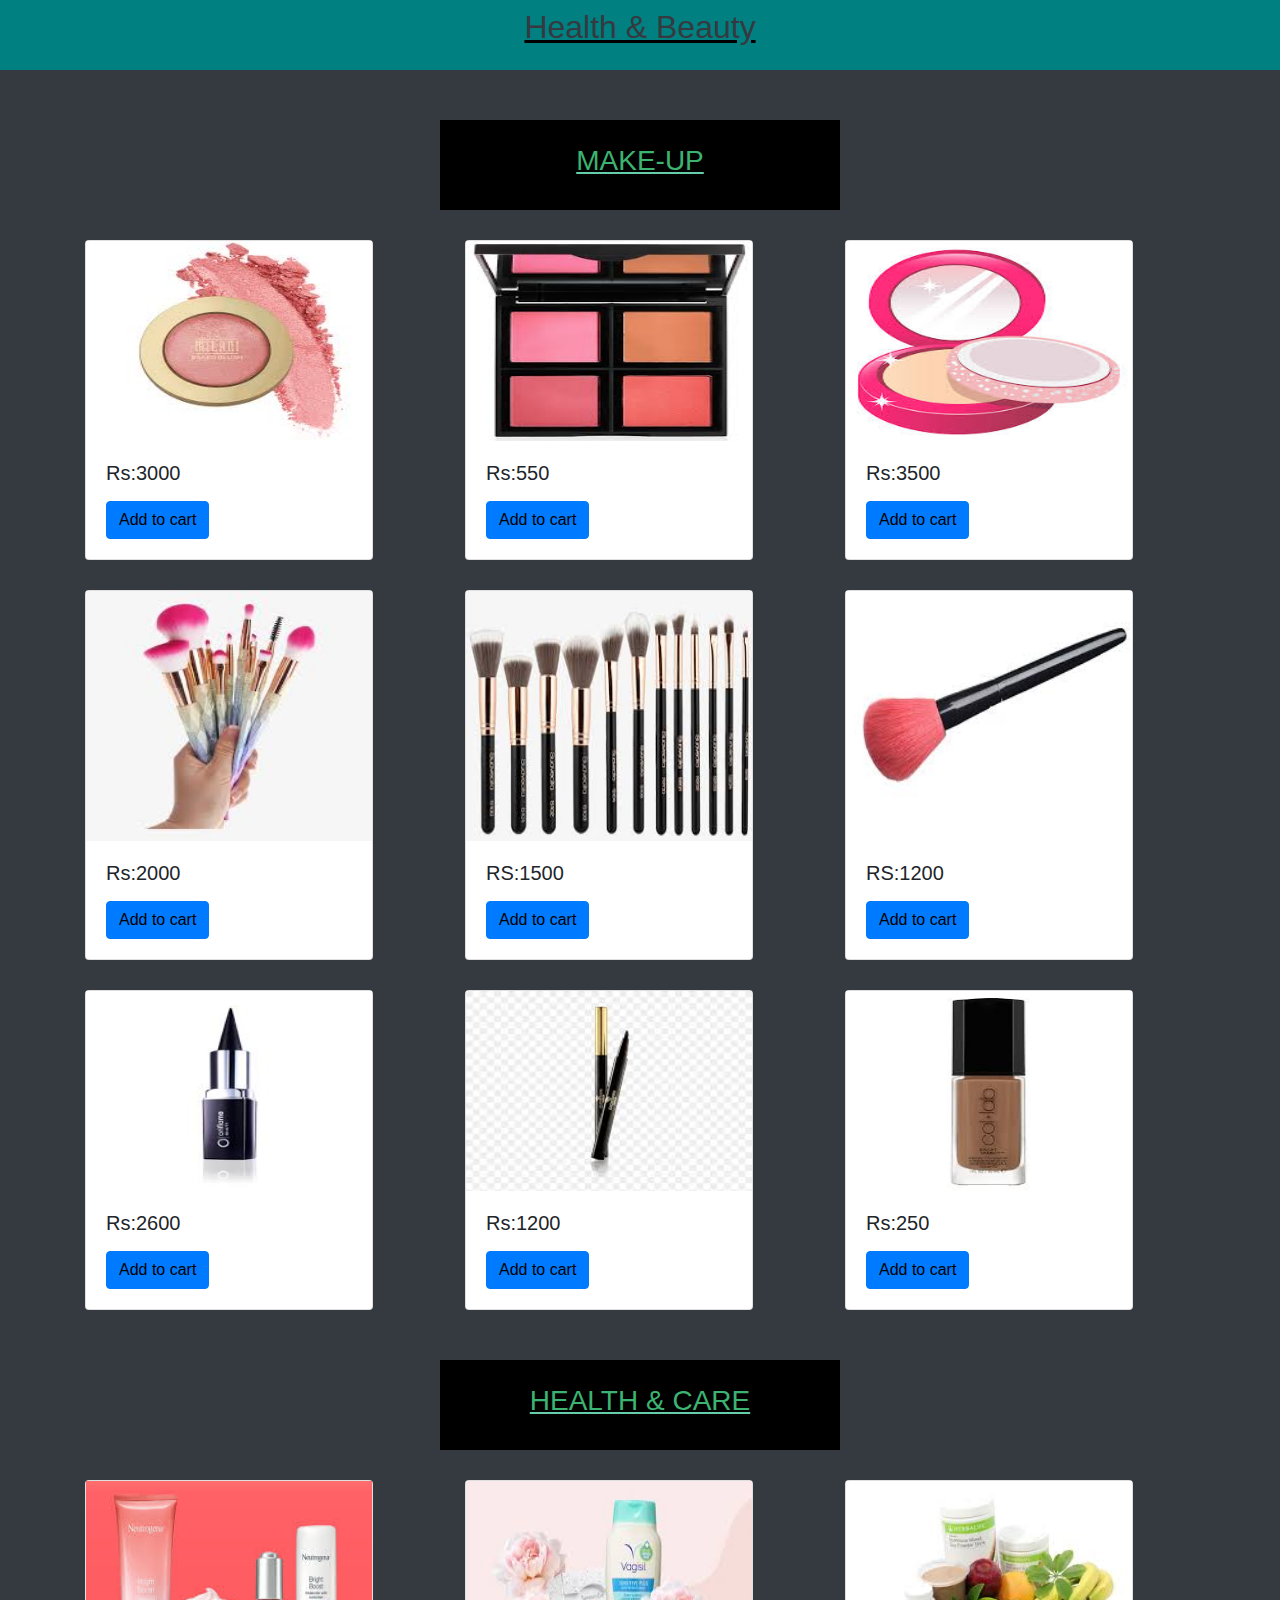
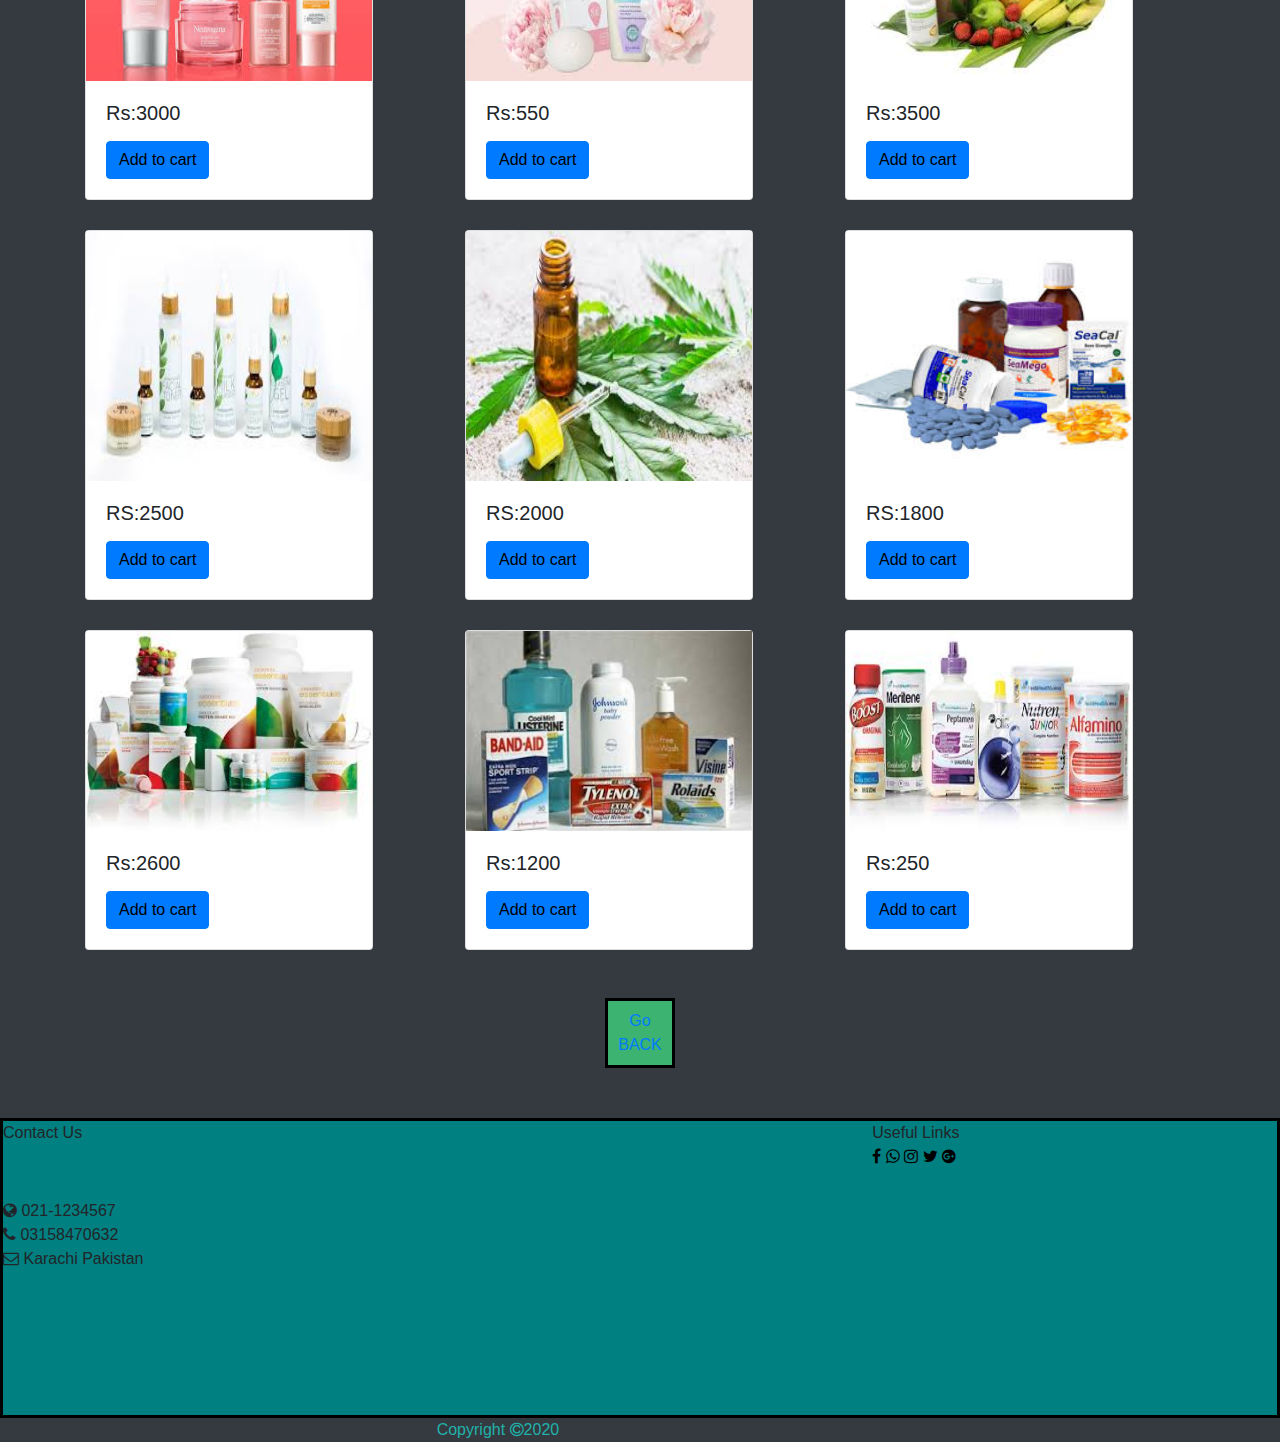
<file: health&beauty.html>
<!DOCTYPE html>
<html lang="en">

<head>
    <meta charset="UTF-8">
    <meta name="viewport" content="width=device-width, initial-scale=1.0">
    <title>Document</title>
    <link rel="stylesheet" href="style.css">
    <link rel="stylesheet" href="css/bootstrap.css">
    <link rel="stylesheet" href="css/font-awesome.min.css">
</head>

<body class="body4 bg-dark">
    <center>
        <h2 class="hading3 text-dark p-2">Health & Beauty</h2>
    </center>

    <!-- cards -->
    <center> <h3 class="hading4  p-4">MAKE-UP</h3></center>
    <div class="container">
        <div class="hading">

        </div>
        <div class="row">
            <div class="col-md-4">
                <div class="card" style="width: 18rem;">
                    <img class="top" src="images/blush on.jpg" class="card-img-top" alt="...">
                    <div class="card-body">
                        <h5 class="card-title">Rs:3000</h5>
                        <p class="card-text"></p>
                        <a href="#" class="btn btn-primary">Add to cart</a>
                    </div>
                </div>
            </div>
            <div class="col-md-4">
                <div class="card" style="width: 18rem;">
                    <img class="top" src="images/blush on1.jpg" class="card-img-top" alt="...">
                    <div class="card-body">
                        <h5 class="card-title">Rs:550</h5>
                        <p class="card-text"></p>
                        <a href="#" class="btn btn-primary">Add to cart</a>
                    </div>
                </div>
            </div>
            <div class="col-md-4">
                <div class="card" style="width: 18rem;">
                    <img class="top" src="images/face powder1.jpg" class="card-img-top" alt="...">
                    <div class="card-body">
                        <h5 class="card-title">Rs:3500</h5>
                        <p class="card-text"></p>
                        <a href="#" class="btn btn-primary">Add to cart</a>
                    </div>
                </div>
            </div>

        </div>

    </div>
    </div>


    <div class="container">
        <div class="hading">

        </div>
        <div class="row">
            <div class="col-md-4">
                <div class="card" style="width: 18rem;">
                    <img class="left" src="images/brushes.jpg" class="card-img-top" alt="...">
                    <div class="card-body">
                        <h5 class="card-title">Rs:2000</h5>
                        <p class="card-text"></p>
                        <a href="#" class="btn btn-primary">Add to cart</a>
                    </div>
                </div>
            </div>
            <div class="col-md-4">
                <div class="card" style="width: 18rem;">
                    <img class="left" src="images/brushes2.jpg" class="card-img-top" alt="...">
                    <div class="card-body">
                        <h5 class="card-title">RS:1500</h5>
                        <p class="card-text"></p>
                        <a href="#" class="btn btn-primary">Add to cart</a>
                    </div>
                </div>
            </div>
            <div class="col-md-4">
                <div class="card" style="width: 18rem;">
                    <img class="left" src="images/brush.jpg" class="card-img-top" alt="...">
                    <div class="card-body">
                        <h5 class="card-title">RS:1200</h5>
                        <p class="card-text"></p>
                        <a href="#" class="btn btn-primary">Add to cart</a>
                    </div>
                </div>
            </div>

        </div>

    </div>
    </div>

    <div class="container">
        <div class="hading">

        </div>
        <div class="row">
            <div class="col-md-4">
                <div class="card" style="width: 18rem;">
                    <img class="top" src="images/liner.jpg" class="card-img-top" alt="...">
                    <div class="card-body">
                        <h5 class="card-title">Rs:2600</h5>
                        <p class="card-text"></p>
                        <a href="#" class="btn btn-primary">Add to cart</a>
                    </div>
                </div>
            </div>
            <div class="col-md-4">
                <div class="card" style="width: 18rem;">
                    <img class="top" src="images/liner1.jpg" class="card-img-top" alt="...">
                    <div class="card-body">
                        <h5 class="card-title">Rs:1200</h5>
                        <p class="card-text"></p>
                        <a href="#" class="btn btn-primary">Add to cart</a>
                    </div>
                </div>
            </div>
            <div class="col-md-4">
                <div class="card" style="width: 18rem;">
                    <img class="top" src="images/liquid base1.jpg" class="card-img-top" alt="...">
                    <div class="card-body">
                        <h5 class="card-title">Rs:250</h5>
                        <p class="card-text"></p>
                        <a href="#" class="btn btn-primary">Add to cart</a>
                    </div>
                </div>
            </div>

        </div>

    </div>
    </div>
    <center>
        <h3 class="hading4  p-4">HEALTH & CARE</h3>
    </center>

    <div class="container">
        <div class="hading">

        </div>
        <div class="row">
            <div class="col-md-4">
                <div class="card" style="width: 18rem;">
                    <img class="top" src="images/H5.jpg" class="card-img-top" alt="...">
                    <div class="card-body">
                        <h5 class="card-title">Rs:3000</h5>
                        <p class="card-text"></p>
                        <a href="#" class="btn btn-primary">Add to cart</a>
                    </div>
                </div>
            </div>
            <div class="col-md-4">
                <div class="card" style="width: 18rem;">
                    <img class="top" src="images/H6.jpg" class="card-img-top" alt="...">
                    <div class="card-body">
                        <h5 class="card-title">Rs:550</h5>
                        <p class="card-text"></p>
                        <a href="#" class="btn btn-primary">Add to cart</a>
                    </div>
                </div>
            </div>
            <div class="col-md-4">
                <div class="card" style="width: 18rem;">
                    <img class="top" src="images/H7.jpg" class="card-img-top" alt="...">
                    <div class="card-body">
                        <h5 class="card-title">Rs:3500</h5>
                        <p class="card-text"></p>
                        <a href="#" class="btn btn-primary">Add to cart</a>
                    </div>
                </div>
            </div>

        </div>

    </div>
    </div>


    <div class="container">
        <div class="hading">

        </div>
        <div class="row">
            <div class="col-md-4">
                <div class="card" style="width: 18rem;">
                    <img class="left" src="images/health.jpg" class="card-img-top" alt="...">
                    <div class="card-body">
                        <h5 class="card-title">RS:2500</h5>
                        <p class="card-text"></p>
                        <a href="#" class="btn btn-primary">Add to cart</a>
                    </div>
                </div>
            </div>
            <div class="col-md-4">
                <div class="card" style="width: 18rem;">
                    <img class="left" src="images/health1.jpg" class="card-img-top" alt="...">
                    <div class="card-body">
                        <h5 class="card-title">RS:2000</h5>
                        <p class="card-text"></p>
                        <a href="#" class="btn btn-primary">Add to cart</a>
                    </div>
                </div>
            </div>
            <div class="col-md-4">
                <div class="card" style="width: 18rem;">
                    <img class="left" src="images/HEALTH2.jpg" class="card-img-top" alt="...">
                    <div class="card-body">
                        <h5 class="card-title">RS:1800</h5>
                        <p class="card-text"></p>
                        <a href="#" class="btn btn-primary">Add to cart</a>
                    </div>
                </div>
            </div>

        </div>

    </div>
    </div>

    <div class="container">
        <div class="hading">

        </div>
        <div class="row">
            <div class="col-md-4">
                <div class="card" style="width: 18rem;">
                    <img class="top" src="images/H2.jpg" class="card-img-top" alt="...">
                    <div class="card-body">
                        <h5 class="card-title">Rs:2600</h5>
                        <p class="card-text"></p>
                        <a href="#" class="btn btn-primary">Add to cart</a>
                    </div>
                </div>
            </div>
            <div class="col-md-4">
                <div class="card" style="width: 18rem;">
                    <img class="top" src="images/H3.jpg" class="card-img-top" alt="...">
                    <div class="card-body">
                        <h5 class="card-title">Rs:1200</h5>
                        <p class="card-text"></p>
                        <a href="#" class="btn btn-primary">Add to cart</a>
                    </div>
                </div>
            </div>
            <div class="col-md-4">
                <div class="card" style="width: 18rem;">
                    <img class="top" src="images/H4.jpg" class="card-img-top" alt="...">
                    <div class="card-body">
                        <h5 class="card-title">Rs:250</h5>
                        <p class="card-text"></p>
                        <a href="#" class="btn btn-primary">Add to cart</a>
                    </div>
                </div>
            </div>

        </div>

    </div>
    </div>

    <center><div class="buton p-2 m-5">
      
        <a href="index.html">Go BACK</a>
    </div></center>
    
    <!-- contact info -->

    <div class="container2">
        <div class="row">
            <div class="col-md-4">Contact Us</div>
            <div class="col-md-4"></div>
            <div class="col-md-4">Useful Links <br>
                <!-- <i class="fa fa-facebook" aria-hidden="true"></i> -->
                <a href="http://facebook.com"><i class="fa fa-facebook" aria-hidden="true"></i></a>
                <a href="http://whatsapp.com"><i class="fa fa-whatsapp" aria-hidden="true"></i></a>
                <a href="http://instagram.com"><i class="fa fa-instagram" aria-hidden="true"></i></a>
                <a href="http://twitter.com"><i class="fa fa-twitter" aria-hidden="true"></i></a>
                <a href="http://googleplus.com"><i class="fa fa-google-plus-official" aria-hidden="true"></i></a>
                <!-- <i class="fa fa-whatsapp" aria-hidden="true"></i> -->
                <!-- <i class="fa fa-instagram" aria-hidden="true"></i> -->
                <!-- <i class="fa fa-twitter" aria-hidden="true"></i> -->
                <!-- <i class="fa fa-google-plus-official" aria-hidden="true"></i> -->
                </br></div>
        </div>

        <div class="row1">
            <div class="col-md-4"></div>
            <div class="col-md-4"></div>
            <div class="col-md-4"></div>
        </div>
        <div class="row">
            <div class="col-md-4"><i class="fa fa-globe" aria-hidden="true"></i> <span>021-1234567</span></div>
            <div class="col-md-4"></div>
            <div class="col-md-4"></div>
        </div>
        <div class="row">
            <div class="col-md-4"><i class="fa fa-phone" aria-hidden="true"></i> <span>03158470632</span></div>
            <div class="col-md-4"></div>
            <div class="col-md-4"></div>
        </div>
        <div class="row">
            <div class="col-md-4"><i class="fa fa-envelope-o" aria-hidden="true"></i> <span>Karachi Pakistan</span>
            </div>
            <div class="col-md-4"></div>
            <div class="col-md-4"></div>
        </div>
    </div>


    <div class="container1 bg-dark">
        <div class="row">
            <div class="col-md-4"></div>
            <div class="col-md-4"> Copyright <i class="fa fa-copyright" aria-hidden="true"></i>2020</div>
            <div class="col-md-4"></div>
        </div>
    </div>





    <script src="https://code.jquery.com/jquery-3.5.1.slim.min.js"
        integrity="sha384-DfXdz2htPH0lsSSs5nCTpuj/zy4C+OGpamoFVy38MVBnE+IbbVYUew+OrCXaRkfj"
        crossorigin="anonymous"></script>
    <script src="https://cdn.jsdelivr.net/npm/popper.js@1.16.0/dist/umd/popper.min.js"
        integrity="sha384-Q6E9RHvbIyZFJoft+2mJbHaEWldlvI9IOYy5n3zV9zzTtmI3UksdQRVvoxMfooAo"
        crossorigin="anonymous"></script>
    <script src="https://stackpath.bootstrapcdn.com/bootstrap/4.5.0/js/bootstrap.min.js"
        integrity="sha384-OgVRvuATP1z7JjHLkuOU7Xw704+h835Lr+6QL9UvYjZE3Ipu6Tp75j7Bh/kR0JKI"
        crossorigin="anonymous"></script>
</body>

</html>
</file>
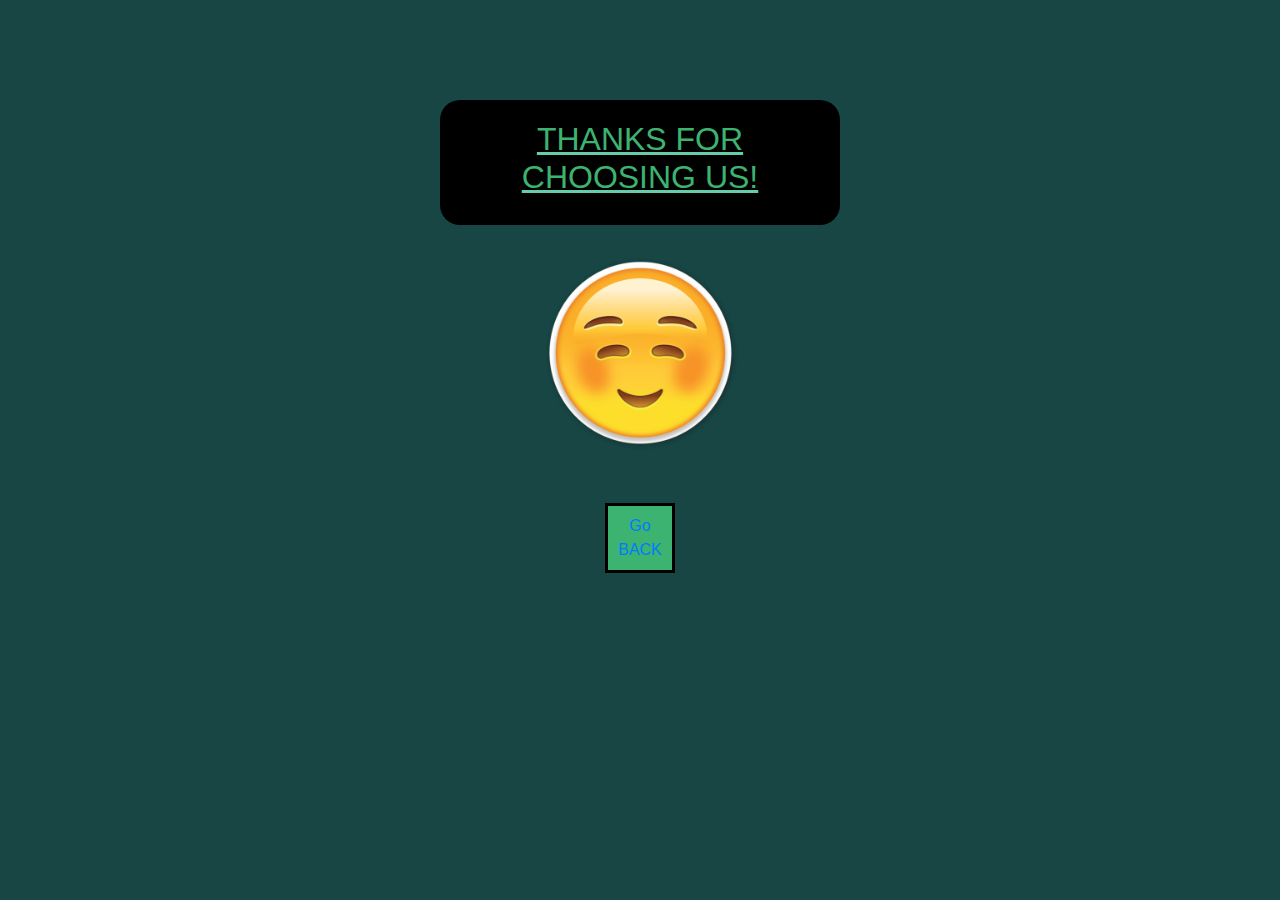
<file: thanks.html>
<!DOCTYPE html>
<html lang="en">
<head>
    <meta charset="UTF-8">
    <meta name="viewport" content="width=device-width, initial-scale=1.0">
    <title>Document</title>
    <link rel="stylesheet" href="style.css">
  <link rel="stylesheet" href="css/bootstrap.css">
  <link rel="stylesheet" href="css/font-awesome.min.css">
</head>
<body class="body1">
    <center><div class="thanks">
        <h2>THANKS FOR CHOOSING US!</h2>
    </div>

<div>
    <img class="emoji" src="images/6Tr5bBo8c.png" alt="">
    
</div>
</center>

<center><div class="buton p-2 m-5">
      
    <a href="index.html">Go BACK</a>
</div></center>

<script src="https://code.jquery.com/jquery-3.5.1.slim.min.js"
    integrity="sha384-DfXdz2htPH0lsSSs5nCTpuj/zy4C+OGpamoFVy38MVBnE+IbbVYUew+OrCXaRkfj"
    crossorigin="anonymous"></script>
  <script src="https://cdn.jsdelivr.net/npm/popper.js@1.16.0/dist/umd/popper.min.js"
    integrity="sha384-Q6E9RHvbIyZFJoft+2mJbHaEWldlvI9IOYy5n3zV9zzTtmI3UksdQRVvoxMfooAo"
    crossorigin="anonymous"></script>
  <script src="https://stackpath.bootstrapcdn.com/bootstrap/4.5.0/js/bootstrap.min.js"
    integrity="sha384-OgVRvuATP1z7JjHLkuOU7Xw704+h835Lr+6QL9UvYjZE3Ipu6Tp75j7Bh/kR0JKI"
    crossorigin="anonymous"></script>
</body>
</html>
</file>
<file: style.css>
*{
    margin: 0;
    padding: 0;
    font-family:Arial, Helvetica, sans-serif;
    
}
.body{
    font-family: Arial, Helvetica, sans-serif;
    
}
.navbar{
    height: 100%;
    background-color: teal;
    position: fixed;
    width: 100%;
}

   .logo{
       height: 20px;

   }


.navbar1{
    height: 50px;
}


.navbar-brand > img{
    width: 130px !important;
    height: 100px; 
    display: inline-block;
}

.form-inline{
    float: right;
    padding-right: 20px;
    
}

 /* .fa fa-shopping-cart{
     width: 100px !important;
     height: 50% !important;
 }
  */
  /*   */

  .carousel-inner,.container{
    margin-top: 30px ;
    
  }
  .hading,.hading1,.hading3{
      background-color:teal ;
      text-decoration: underline black;
    
  }

  .hading3{
      height: 70px;
  }

  /* .hading1{
      width:700px ;
  } */

  .container2{
      background-color:teal;
      /* color: teal; */
      margin-top: 50px;
      border: solid black;
      height: 300PX;
    
  }

  .row1{
      margin-top: 30px;
  }

.container1{
    margin-top: 0;
    color: lightseagreen;
}
.col-md-4 a{
    color: black;
}
.submenu{
    list-style: none;
}

.search{
    margin-top: 10px;
}

.d-block{
    height: 300px;
    width: 100px;
}

.top{
    height: 200px;
}

.left{
    height: 250px;
}

.nav-link:hover{
    background-color:turquoise;
}

.intro,.goals,.services,.hading4{
   text-align: center;
   margin-top: 50px;
   background-color:black;
   color: mediumseagreen;
   width: 400px;
   height: 200px;
   text-decoration: underline mediumaquamarine;
}


.hading4{
    text-align: center;
   margin-top: 50px;
   background-color:black;
   color: mediumseagreen;
   width: 400px;
   height: 90px;
   text-decoration: underline mediumaquamarine;
}
.order,.thanks{
    text-align: center;
    background-color:black;
    color:mediumseagreen;
    width: 400px;
    margin-top: 20px;
    border-radius: 20px;
    text-decoration: underline mediumaquamarine;

}



.services > ul{
    list-style: none;
}
.form{
    max-width: 500px;
    min-width: 250px;
    border: 2px solid black;
    border-radius: 20px;
    background-color: teal;
    margin-top: 50px;
    padding: 20px;
    color: black;   
}
.body,.body1{
    background-color:rgb(23, 70, 68);
    
}
.body:hover{
    background-color: black;
}

.button{
    color: black;
    background-color:white;
    border: black solid 2px;
    border-radius: 10px;
    padding: 5px;
}
.button:hover{
    background-color:mediumseagreen ;
}

.thanks{
    padding: 20px;
    margin-top: 100px;
}

.emoji{
    width: 200px ;
    margin-top: 30px;
}

.carousel slide{
    margin-top: 50px;
}
.container3{
    background-color: lightseagreen;
    height: 30px;
    margin-top: 10px;
}

.card-text{
    text-decoration: underline BLACK;
}

.buton{
border: solid black;
width: 70px;
height: 70px;
background-color: mediumseagreen;
color: white;
}

.form{
    
    height: 100%;
}
</file>
